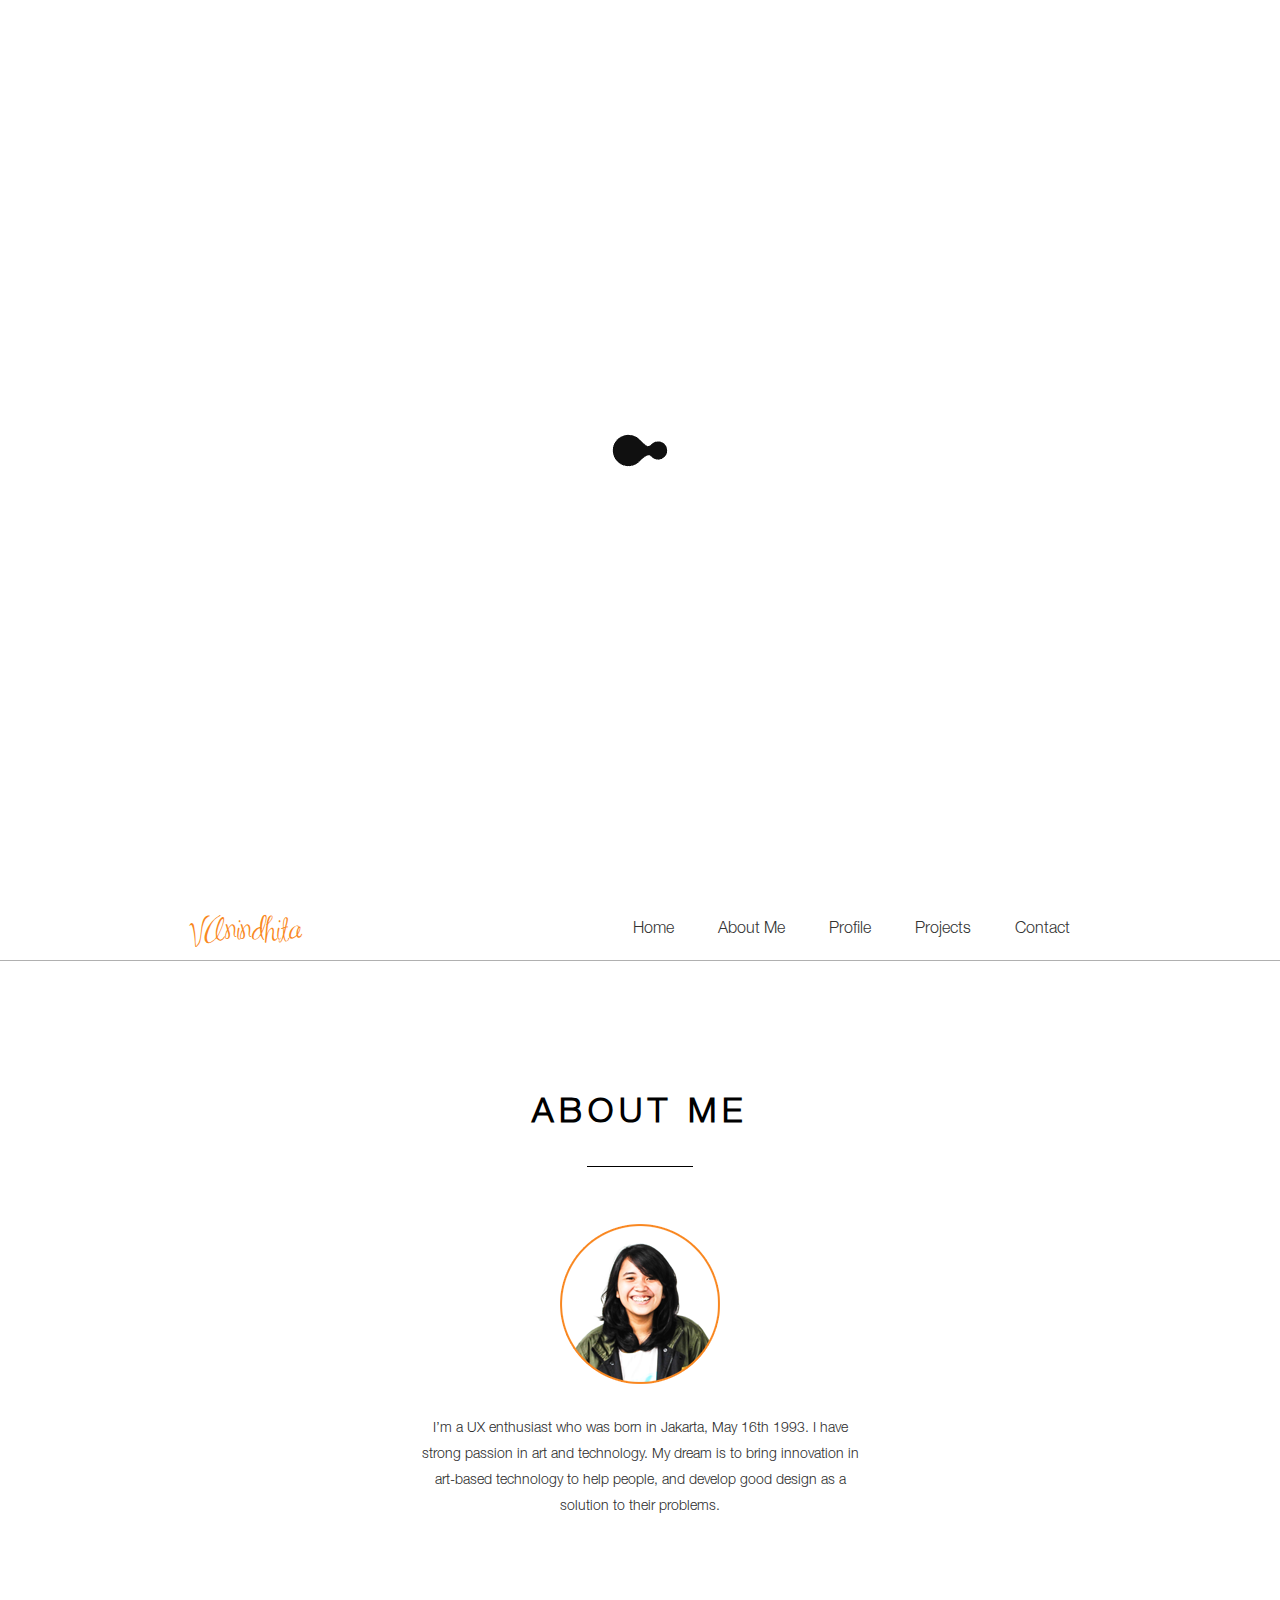
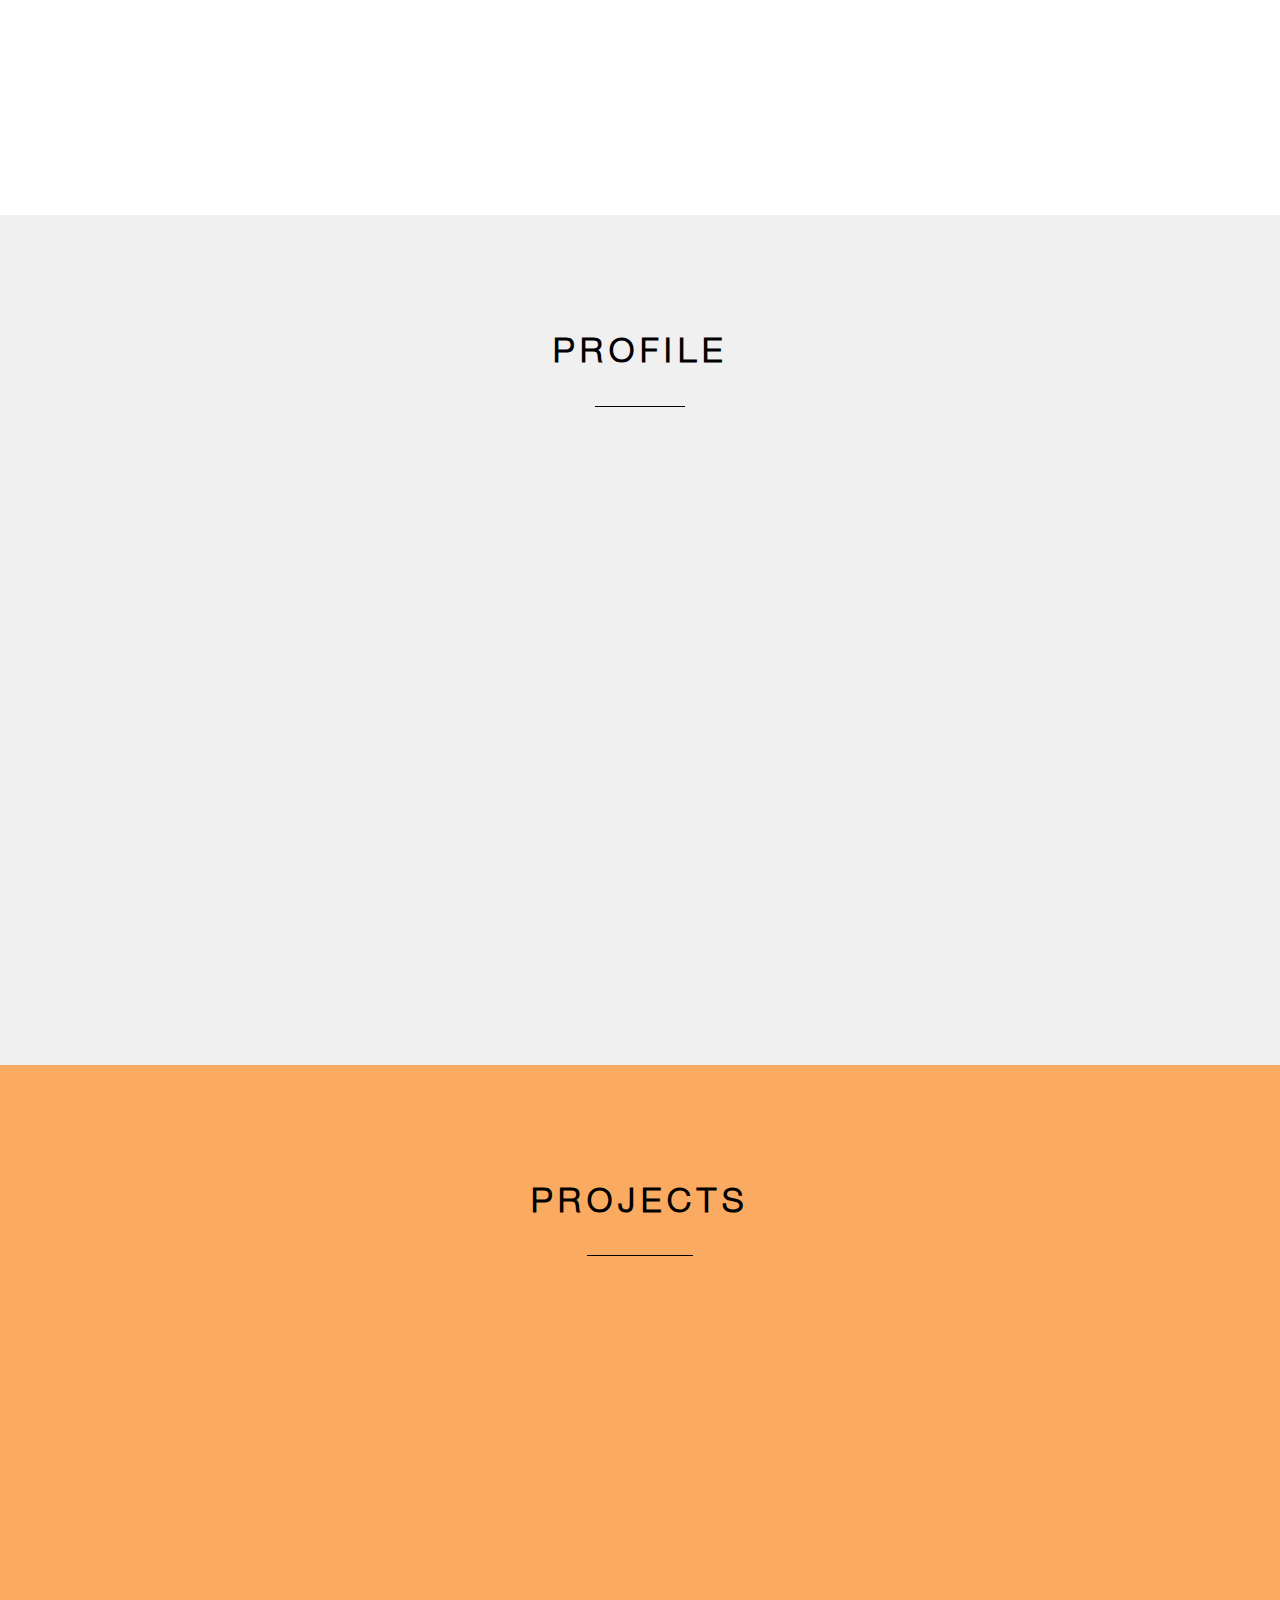
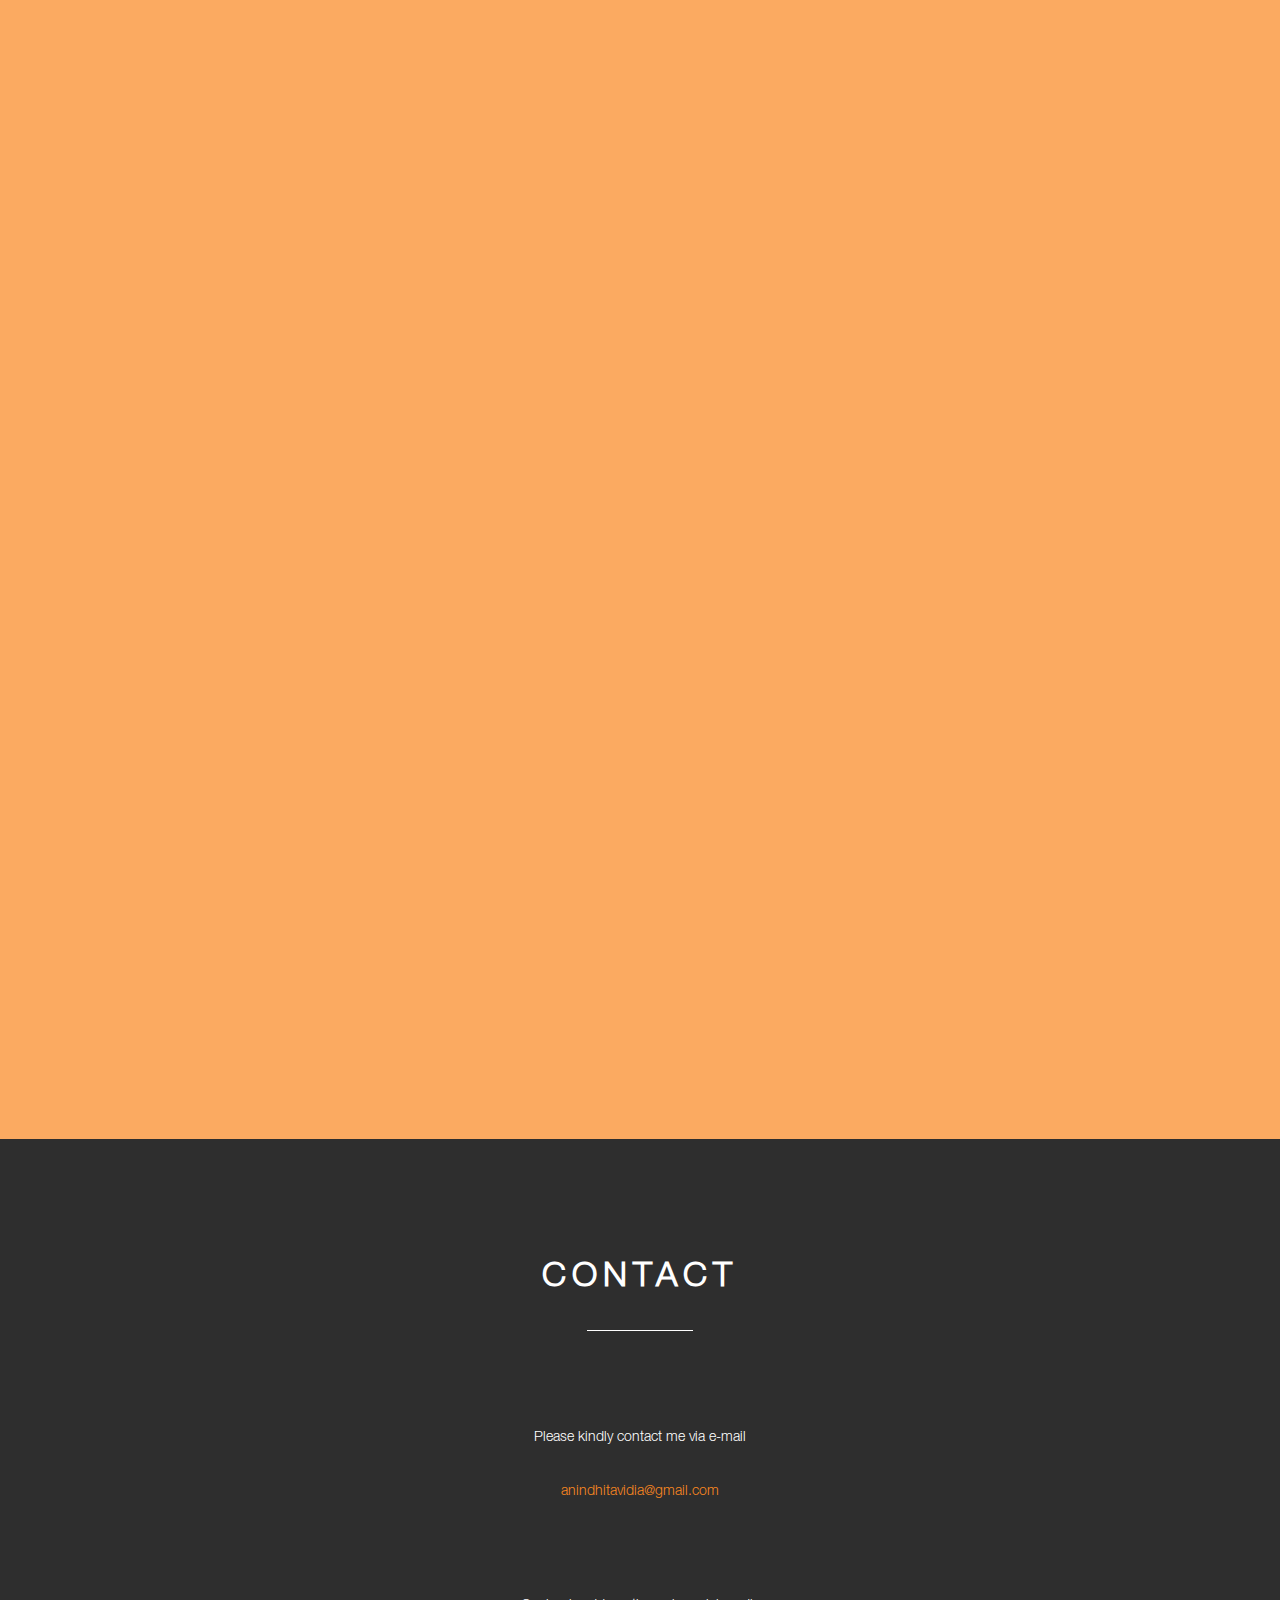
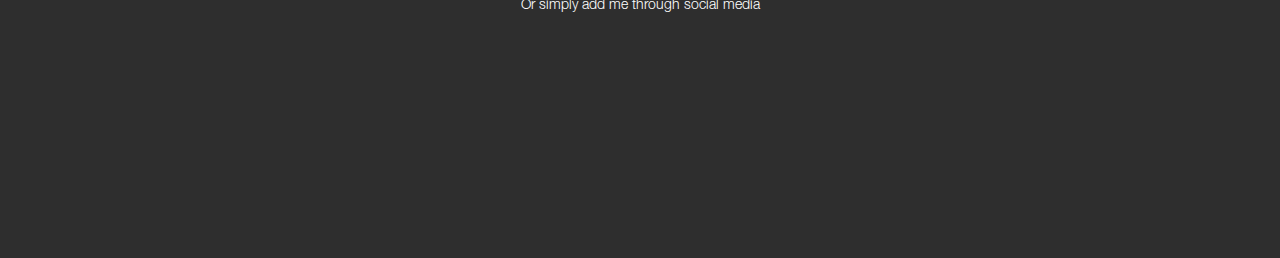
<file: index.html>
<!DOCTYPE html>
<html lang="en">

<head>
    <meta http-equiv="Content-Type" content="text/html; charset=utf-8">
    <meta name="viewport" content="width=device-width, initial-scale=1.0"> 

    <title>Vidia's Portfolio</title>

		<meta name="description" content="Free download theme onepage, clean and modern responsive for all"/>
		<meta name="keywords" content="responsive, html5, onepage, themes, template, clean layout, free web"/>
		<meta name="author" content="Thomsoon.com"/>
		
		<link rel="shortcut icon" href="img/favicon.png"> 
		
    <!-- <link rel="stylesheet" type="text/css" href="css/bootstrap.min.css"> -->
		<link rel="stylesheet" type="text/css" href="css/reset.css" />
		<link rel="stylesheet" type="text/css" href="css/style.css" />
    <link rel="stylesheet" type="text/css" href="js/jquery.bxslider.css">
    <link rel="stylesheet" type="text/css" href="css/custom.css">
    <link rel="stylesheet" type="text/css" href="css/style-responsive.css" />

    <script type="text/javascript" src="js/jquery.min.js"></script>
    <script type="text/javascript" src="js/jquery.bxslider.js"></script>
    <script type="text/javascript">
      jQuery(function ($) {
          // $(".popup").niceScroll({styler:"fb",cursorcolor:"#e8403f", cursorwidth: '6', cursorborderradius: '10px', background: '#404040', spacebarenabled:false,  cursorborder: '', zindex: '1000'});
          var config = {
                                auto: true,
                                pager: false,
                                adaptiveHeight: true,
                                minSlides: 1,
                                maxSlides: 1,
                                slideWidth: 520,
                                slideMargin: 10,
                                onSlideAfter: function ($slideElement, oldIndex, newIndex) {
                                    // load the image file 

                                    var imageelement = $slideElement.find('img');
                                    imageelement.attr('src', imageelement.attr('imagesrc'));
                                },
                                onSliderLoad: function () {
                                    $('.bxslider li img').css('display', 'block');
                                }
                              };
        var sliders = new Array();
        $('.bxslider').each(function(i, slider) {
            sliders[i] = $(slider).bxSlider();
        });
        // }
        //----- OPEN
        $('[data-popup-open]').on('click', function(e)  {
            // alert('tes tes');
            var targeted_popup_class = jQuery(this).attr('data-popup-open');
            $('[data-popup="' + targeted_popup_class + '"]').fadeIn(350);

            $.each(sliders, function(i, slider) { 
            slider.reloadSlider(config);
            });
            
            e.preventDefault();
        });
     
        //----- CLOSE
        $('[data-popup-close]').on('click', function(e)  {
            var targeted_popup_class = jQuery(this).attr('data-popup-close');
            $('[data-popup="' + targeted_popup_class + '"]').fadeOut(350);
     
            e.preventDefault();
        });
     });
    </script>
    <script type="text/javascript">
      // jQuery(function ($) {
      //   $("#owl-demo").owlCarousel({
      //     autoPlay : 3000,
      //     stopOnHover : true,
      //     navigation:true,
      //     paginationSpeed : 1000,
      //     goToFirstSpeed : 2000,
      //     singleItem : true,
      //     autoHeight : true,
      //     transitionStyle:"fade"
      //   });
      // });
    </script>
    <script type="text/javascript">
      // jQuery(function ($){
      //   $('.bxslider').bxSlider({
      //     auto: true,
      //     minSlides: 1,
      //     maxSlides: 1,
      //     slideWidth: 360,
      //     slideMargin: 10
      //   });
      // });
    </script>
    <!--<script src="js/bootstrap.min.js" type="text/javascript"></script>	

	<!--[if lt IE 9]>
		<script src="http://html5shim.googlecode.com/svn/trunk/html5.js"></script>
	<![endif]-->
		
</head>

<body>


<div class="preloader" id="preloader">
    <div class="item">
      <img src="img/loading.gif">
    </div>
</div>


<div class="container">


<!-- section start-page -->

  <section class="start-page parallax-background" id="home">
  
    <div class="opacity background"></div> <!-- Opacity color -->
      <div class="content">
        <div class="text teks">
        
          <!-- <div class="logo intro">Hello, I'm</div> -->
          <h1 class="intro">Hello, I'm</h1>
          <h1 class="intro name">Vidia<br>Anindhita</h1>
          <!-- <h1>Creative branding</h1><hr/> -->
          
          <div id="more-about-me">
            <a href="#about-us"><div class="read-more read-m">More About Me</div></a>
          </div>
          
        </div>
        <div class="arrow-down"></div>
      </div>
  
  </section>

  <!-- section menu mobile -->
  
  <section class="menu-media menu-media-custom">
  
    <div class="menu-content">
    
      <div class="logo intro logobar">VAnindhita</div>
      
      <div class="icon"><img src="img/icons/menu-media-grey.png"/></div>
    
    </div>
   
  </section>

  <div class="clear"></div>  
    <ul class="menu-click menu-click-custom">
        <a href="#home"><li href="#home">Home</li></a>
        <a href="#about-us"><li href="#about-us">About Me</li></a>
        <a href="#profile"><li href="#profile">Profile</li></a>
        <a href="#projects"><li href="#projects">Projects</li></a>
        <a href="#contact"><li href="#contact">Contact</li></a>
    </ul>
   
   
  <!-- section menu -->
  
  <section class="menu menu-custom">

    <div class="menu-content menu-cont">
    
    <div class="logo intro logobar">VAnindhita</div>
    
      <ul id="menu">
        <li><a href="#home">Home</a></li>
        <li><a href="#about-us">About Me</a></li>
        <li><a href="#profile">Profile</a></li>
        <li><a href="#projects">Projects</a></li>
        <li><a href="#contact">Contact</a></li>
      </ul>
    </div>
  
  
  </section>
  <!-- section about us -->
  
  <section class="about-us" id="about-us">
  
  <div class="content">
  
    <h1>ABOUT ME</h1>
    <hr/>
    <div class="profile-picture"><img src="img/image-kaito.png"></div>
    <p class="title title-custom">I’m a UX enthusiast who was born in Jakarta, May 16th 1993. I have strong passion in art and technology. My dream is to bring innovation in art-based technology to help people, and develop good design as a solution to their problems.</p>
  
      <div class="column column-one">
  
        <a data-popup-open="popup-ux"><div class="circle-one ux"></div></a>
    
          <a class="text-about" data-popup-open="popup-ux">UX Design</a>
          <!-- <p>Lorem ipsum dolor sit amet, consectetur adipisicing elit, sed do eiusmod tempor incididunt</p> -->
    
      </div>
  
      <div class="column column-two">
  
        <a data-popup-open="popup-ui"><div class="circle-two ui"></div></a>
    
          <a class="text-about" data-popup-open="popup-ui">UI Design</a>
    
      </div>
  
  
      <div class="column column-three">
  
        <a data-popup-open="popup-dev"><div class="circle-three dev"></div></a>
    
          <a class="text-about" data-popup-open="popup-dev">Development</a>
    
      </div>

      <div class="column column-four">
  
        <a data-popup-open="popup-graphic"><div class="circle-three graphic"></div></a>
    
          <a class="text-about" data-popup-open="popup-graphic">Graphic Design</a>
    
      </div>   

      <div class="column column-five">
  
        <a data-popup-open="popup-photo"><div class="circle-three photo"></div></a>
    
          <a class="text-about" data-popup-open="popup-photo">Photography</a>
    
      </div> 
    
  </div>
  
  </section>
  
  <div class="clear"></div>  

  <!-- section Profile -->
  
  <section class="profile" id="profile">
  
  <div class="content">
  
    <h1>PROFILE</h1>
    <hr/>
  
      <div class="column-one">
  
        <div class="circle-one"></div>
    
          <h2>EDUCATION</h2>
          <hr class="hr"/>
          <p><span class="bolder">SMA Negeri 1 Bogor<br>(High School)</span><br>2008 - 2012</p>
          <p><span class="bolder">Informatics Engineering<br>Bandung Institute of Technology</span><br>2012 - present</p>
    
      </div>
  
      <div class="column-two">
  
        <div class="circle-two"></div>
    
          <h2>AWARDS</h2>
          <hr class="hr"/>
          <p><span class="bolder">3rd Winner of User Experience Design Competition at Gemastik 8, National Level, Indonesia</span><br>October 2015</p>
          <p><span class="bolder">Best 100 apps at BestApp.ID Hackathon Competition National Level, Indonesia</span><br>November 2014</p>
          <p><span class="bolder">Silver Medal at Graphic Design Competition State Level, Pennsylvania, USA</span><br>April 2011</p>
          <p><span class="bolder">Young Indonesian Ambassador in Youth Exchange and Study (YES) to Pennsylvania, USA</span><br>July 2010 - June 2011</p>
    
      </div>
  
  
      <div class="column-three">
  
        <div class="circle-three"></div>
    
          <h2>EXPERIENCES</h2>
          <hr class="hr"/>
          <p><span class="bolder">Graphic Designer</span><br>Bogor - Indonesia<br>March - August 2012</p>
          <p><span class="bolder">Lab Assistant</span><br>Software Engineering Laboratoy<br>Bandung Institute of Technology<br>September 2014 - present</p>
          <p><span class="bolder">UX Designer Intern</span><br>Mirum Agency Jakarta<br>June - August 2015</p>
          <p><span class="bolder">Front End Developer Intern</span><br>PT Bukalapak.com<br>December 2015 - present</p>
    
      </div>  
    
      <!-- <div id="owl-demo" class="owl-carousel">
        <div><img src="img/awards.png"></div>
        <div><img src="img/education.png"></div>
        <div><img src="img/awards.png"></div>
        <div><img src="img/education.png"></div>
        <div><img src="img/awards.png"></div>
        <div><img src="img/education.png"></div>
        <div><img src="img/awards.png"></div>
        <div><img src="img/education.png"></div>
        <div><img src="img/awards.png"></div>
        <div><img src="img/education.png"></div>
      </div> -->
  </div>
  
  </section>
  
  <div class="clear"></div> 

  <!-- <section>
    <ul class="bxslider">
      <li><img src="img/ui-designer.png" /></li>
      <li><img src="img/image-kaito.png" /></li>
    </ul>
  </section>  -->

  <!-- projects-->

  <section class="portfolio projects" id="projects">


    <div class="portfolio-margin">
    
      <h1>PROJECTS</h1>
      <hr/> 
    
    <!-- 1 item portoflio-->
    
        <ul class="grid">
        
          <li>
            <a data-popup-open="popup-project-1">
              <img src="img/portfolio/1.png" alt="Portfolio item" />
                <div class="no-text hover-color">
                  <p></p>
                  <p class="description"></p>   
              </div>
            </a>
          </li>
          
          <!-- 2 item portoflio-->
          
          <li>
            <a href="#" data-popup-open="popup-project-2">
              <img src="img/portfolio/2.png" alt="Portfolio item" />
                <div class="no-text hover-color">
                  <p></p>
                  <p class="description"></p>               
              </div>
            </a>
          </li>      

          <!-- 3 item portoflio-->
          
          <li>
            <a href="#" data-popup-open="popup-project-3">
              <img src="img/portfolio/3.png" alt="Portfolio item" />
                <div class="no-text hover-color">
                  <p></p> 
                  <p class="description"></p>           
              </div>
            </a>
          </li>      


          <!-- 4 item portoflio-->
          
          <li>
            <a href="#" data-popup-open="popup-project-4">
              <img src="img/portfolio/4.png" alt="Portfolio item" />
                <div class="no-text hover-color">
                  <p></p> 
                  <p class="description"></p>         
              </div>
            </a>
          </li>    

          <!-- 5 item portoflio-->
          
          <li>
            <a href="#" data-popup-open="popup-project-5">
              <img src="img/portfolio/5.png" alt="Portfolio item" />
                <div class="no-text hover-color">
                  <p></p> 
                  <p class="description"></p>            
              </div>
            </a>
          </li>    
          

          <!-- 6 item portoflio-->
          
          <li>
            <a href="#" data-popup-open="popup-project-6">
              <img src="img/portfolio/6.png" alt="Portfolio item" />
                <div class="no-text hover-color">
                  <p></p> 
                  <p class="description"></p>           
              </div>
            </a>
          </li>         
           
         <!-- 7 item portoflio-->
          
          <li>
            <a href="#" data-popup-open="popup-project-7">
              <img src="img/portfolio/7.png" alt="Portfolio item" />
                <div class="no-text hover-color">
                  <p></p> 
                  <p class="description"></p>           
              </div>
            </a>
          </li>    
          
          <!-- 8 item portoflio-->
          
          <li>
            <a href="#" data-popup-open="popup-project-8">
              <img src="img/portfolio/8.png" alt="Portfolio item" />
                <div class="no-text hover-color">
                  <p></p> 
                  <p class="description"></p>           
              </div>
            </a>
          </li>          
          
          <!-- 9 item portoflio-->
          
          <li>
            <a href="#" data-popup-open="popup-project-9">
              <img src="img/portfolio/9.png" alt="Portfolio item" />
                <div class="no-text hover-color">
                  <p></p> 
                  <p class="description"></p>           
              </div>
            </a>
          </li>          

          <!-- 10 item portoflio-->
          
          <li>
            <a href="#" data-popup-open="popup-project-10">
              <img src="img/portfolio/10.png" alt="Portfolio item" />
                <div class="no-text hover-color">
                  <p></p> 
                  <p class="description"></p>           
              </div>
            </a>
          </li>         

          <!-- 11 item portoflio-->
          
          <li>
            <a href="#" data-popup-open="popup-project-11">
              <img src="img/portfolio/11.png" alt="Portfolio item" />
                <div class="no-text hover-color">
                  <p></p> 
                  <p class="description"></p>           
              </div>
            </a>
          </li>          
 
          <!-- 12 item portoflio-->
          
          <li>
            <a href="#" data-popup-open="popup-project-12">
              <img src="img/portfolio/12.png" alt="Portfolio item" />
                <div class="no-text hover-color">
                  <p></p> 
                  <p class="description"></p>           
              </div>
            </a>
          </li>

          <li>
            <a href="#" data-popup-open="popup-project-13">
              <img src="img/portfolio/13.png" alt="Portfolio item" />
                <div class="no-text hover-color">
                  <p></p> 
                  <p class="description"></p>           
              </div>
            </a>
          </li>

          <li>
            <a href="#" data-popup-open="popup-project-14">
              <img src="img/portfolio/14.png" alt="Portfolio item" />
                <div class="no-text hover-color">
                  <p></p> 
                  <p class="description"></p>           
              </div>
            </a>
          </li> 
          
        </ul>  
   
   </div>   
         
   </section>

  
   <div class="clear"></div>  


    <!-- Contact-->

    <section class="contact contact-custom" id="contact">
        <h1>Contact</h1>
        <hr/>       
      
        <div class="content">

          <p>Please kindly contact me via e-mail</p>
          <p class="email">anindhitavidia@gmail.com</p>
          <p>Or simply add me through social media</p>

          <div class="social-media">
          <div class="column-one">
            <a href="https://www.facebook.com/vidianindhita?_rdr=p" target="_blank"><img src="img/logo_fb.png"></a>
            <a href="https://www.facebook.com/vidianindhita?_rdr=p" target="_blank">facebook</a>
          </div>

          <div class="column-one">
            <a href="https://twitter.com/vidianindhita" target="_blank"><img src="img/logo_twitter.png"></a>
            <a href="https://twitter.com/vidianindhita" target="_blank">twitter</a>
          </div>

          <div class="column-one socmed-three">
            <a href="https://www.linkedin.com/in/vidianindhita" target="_blank"><img src="img/logo_linkedin.png"></a>
            <a href="https://www.linkedin.com/in/vidianindhita" target="_blank">linkedin</a>
          </div> 

          <div class="column-one socmed-four">
            <a href="https://www.pinterest.com/vidianindhita/" target="_blank"><img src="img/logo_pinterest.png"></a>
            <a href="https://www.pinterest.com/vidianindhita/" target="_blank">pinterest</a>
          </div>
          </div>     
        
        </div>
      
    </section>


    <section class="footer footer-custom">
      
        <div class="last-quote"><h1>Thank<br>You</h1></div>
        
        <!-- <div class="copyright">© 2014. All Rights Reserved Thomsoon.com</div>         -->
    
    
    </section>    
    

</div>


	<!-- Scripts -->
	
	<!--<script src="js/jquery-1.11.0.min.js" type="text/javascript"></script>-->
	<!--<script src="js/jquery-ui-1.10.4.min.js" type="text/javascript"></script>--> <!-- jQuery -->
	<script src="js/jquery.nicescroll.js"></script> <!-- jQuery NiceScroll -->
	<script src="js/jquery.sticky.js"></script> <!-- jQuery Stick Menu -->
	<script src="js/masonry.pkgd.min.js"></script> <!-- All script -->
	<script src="js/imagesloaded.pkgd.min.js"></script> <!-- All script -->	

   <script>
     $(function(){
   
       var $container = $('.grid');
     
       $container.imagesLoaded( function(){
         $container.masonry({
           itemSelector : 'li'
         });
       });
     
     });
   </script>
	<script src="js/jquery.parallax.js"></script> <!-- jQuery Parallax -->	
	<script src="js/script.js"></script> <!-- All script -->	

  <div class="popup" data-popup="popup-ux" id="popup-ux">
    <div class="popup-inner inner-1">
        <div class="popup-70">
          <h2>UX <span>DESIGN</span></h2>
          <p>I’ve been learning about User Experience since I was in third year of college, when I first learned about Human-Computer Interaction. I found out that UX is the core of each technology, it is bigger than just making user-friendly interface. My work as a UX designer started when I was working in Mirum Agency as a UX Designer Intern. I worked with professional to make engaging website and mobile apps. I learned and directly practice my UX knowledge through making prototype including user research, task analyzing, wireframing, and usability testing. Right now I’m doing a research about how to make good interaction design for deaf students to learn English as foreign language in mobile apps.</p>
        </div>
        <div class="popup-30 pop-ux">
            <img class="img-about" src="img/UX-Design-large.png">
        </div>
        <div class="clear"></div>
        <!-- <p><a data-popup-close="popup-1" href="#">Close</a></p> -->
        <a class="popup-close" data-popup-close="popup-ux" href="#"><img src="img/close.png"></a>
    </div>
  </div>

  <div class="popup" data-popup="popup-ui" id="popup-ui">
    <div class="popup-inner inner-2">
        <div class="popup-30 pop-ui">
          <img class="img-about" src="img/UI-Design-large.png">
        </div>
        <div class="popup-70">
          <h2>UI <span>DESIGN</span></h2>
          <p>My experience in making user interface began in my second year of college. I had realized good user interface was somehow necessary and important to user. Long time before I knew about UX, I had been implementing on making what was good UI for user. My work as UI designer is about making mock-ups for website and mobile apps. While making mock-ups, I always think about its usability, not just using design aspects how to make them beautiful.</p>
        </div>
        <div class="clear"></div>
        <!-- <p><a data-popup-close="popup-1" href="#">Close</a></p>-->
        <a class="popup-close" data-popup-close="popup-ui" href="#"><img src="img/close.png"></a>
    </div>
  </div>

  <div class="popup" data-popup="popup-dev" id="popup-dev">
    <div class="popup-inner inner-1">
        <div class="popup-70">
          <h2>DEVELOPMENT</h2>
          <p>As an engineer, I do not just analyze about user. My knowledge from Informatics Engineering in Bandung Institute of Technology brings me more concept about coding. I mostly work as a front-end developer, especially in web development. I’m proficient in using HTML5 and CSS3. Right now I’m working as a Front-end Developer Intern at PT Bukalapak.com, one of the biggest online marketplace in Indonesia.</p>
        </div>
        <div class="popup-30 pop-dev">
            <img class="img-about" src="img/development-large.png">
        </div>
        <div class="clear"></div>
        <!-- <p><a data-popup-close="popup-1" href="#">Close</a></p> -->
        <a class="popup-close" data-popup-close="popup-dev" href="#"><img src="img/close.png"></a>
    </div>
  </div>

  <div class="popup" data-popup="popup-graphic" id="popup-graphic">
    <div class="popup-inner inner-2">
        <div class="popup-30 pop-graphic">
          <img class="img-about" src="img/graphic-design-large.png">
        </div>
        <div class="popup-70">
          <h2>GRAPHIC <span>DESIGN</span></h2>
          <p>I have an interest in graphic design since I was in elementary school. My passion in art brought me to learn about digital image from young age. I had been using Photoshop since I was 10 and tried to learn deeper about it since then. With interest in this field, I’ve been making a lot of logos, posters, brochures, yearbooks, etc. My professional experience as a graphic designer began when I worked at local digital creative company in my hometown, Bogor, Indonesia, back in 2012.</p>
        </div>
        <div class="clear"></div>
        <!-- <p><a data-popup-close="popup-1" href="#">Close</a></p>-->
        <a class="popup-close" data-popup-close="popup-graphic" href="#"><img src="img/close.png"></a>
    </div>
  </div>

  <div class="popup" data-popup="popup-photo" id="popup-photo">
    <div class="popup-inner inner-1">
        <div class="popup-70">
          <h2>PHOTOGRAPHY</h2>
          <p>My other interest is photography. First time I wanted to be serious in photography was when I learned how to make photograph with manual camera, Pentax K1000. I also learned how to do chemical prints in darkroom. This interest is growing as a hobby since then. I love to take photograph whenever I travel. My biggest interest in photography is taking landscape photographs. With my basic knowledge about photography, I once had an experience to be a Photography Manager at International Student Energy Summit (ISES) 2015 in Bali, Indonesia.</p>
        </div>
        <div class="popup-30 pop-photo">
            <img class="img-about" src="img/photography-large.png">
        </div>
        <div class="clear"></div>
        <!-- <p><a data-popup-close="popup-1" href="#">Close</a></p> -->
        <a class="popup-close" data-popup-close="popup-photo" href="#"><img src="img/close.png"></a>
    </div>
  </div>

  <!-- POPUP SLIDER -->

  <div class="popup" data-popup="popup-project-1" id="popup-project-1">
    <div class="popup-inner popup-slider">
        <div class="popup-60">
          <ul class="bxslider">
            <li><img class="img-slider" src="img/portfolio/1/slider-1.png" /></li>
            <li><img class="img-slider" src="img/portfolio/1/slider-2.png" /></li>
            <li><img class="img-slider" src="img/portfolio/1/slider-3.png" /></li>
            <li><img class="img-slider" src="img/portfolio/1/slider-4.png" /></li>
            <li><img class="img-slider" src="img/portfolio/1/slider-5.png" /></li>
          </ul>
        </div>
        <div class="popup-40">
          <h2>Graphic Design</h2>
          <p>There are several collections of my graphic design projects, including brochure, logo, yearbook cover, and t-shirt design.</p>
        </div>
        <div class="clear"></div>
        <!-- <p><a data-popup-close="popup-1" href="#">Close</a></p> -->
        <a class="popup-close" data-popup-close="popup-project-1" href="#"><img src="img/close.png"></a>
    </div>
  </div>

  <div class="popup" data-popup="popup-project-2" id="popup-project-2">
    <div class="popup-inner popup-slider">
        <div class="popup-60">
          <ul class="bxslider">
            <li><img class="img-slider" src="img/portfolio/2/slider-1.png" /></li>
            <li><img class="img-slider" src="img/portfolio/2/slider-2.png" /></li>
            <li><img class="img-slider" src="img/portfolio/2/slider-3.png" /></li>
            <li><img class="img-slider" src="img/portfolio/2/slider-4.png" /></li>
            <li><img class="img-slider" src="img/portfolio/2/slider-5.png" /></li>
            <li><img class="img-slider" src="img/portfolio/2/slider-6.png" /></li>
            <li><img class="img-slider" src="img/portfolio/2/slider-7.png" /></li>
            <li><img class="img-slider" src="img/portfolio/2/slider-8.png" /></li>
            <li><img class="img-slider" src="img/portfolio/2/slider-9.png" /></li>
            <li><img class="img-slider" src="img/portfolio/2/slider-10.png" /></li>
            <li><img class="img-slider" src="img/portfolio/2/slider-11.png" /></li>
            <li><img class="img-slider" src="img/portfolio/2/slider-12.png" /></li>
            <li><img class="img-slider" src="img/portfolio/2/slider-13.png" /></li>
            <li><img class="img-slider" src="img/portfolio/2/slider-14.png" /></li>
            <li><img class="img-slider" src="img/portfolio/2/slider-15.png" /></li>
            <li><img class="img-slider" src="img/portfolio/2/slider-16.png" /></li>
          </ul>
        </div>
        <div class="popup-40">
          <h2>Photography</h2>
          <p>These are several collections of my photography projects.</p>
        </div>
        <div class="clear"></div>
        <!-- <p><a data-popup-close="popup-1" href="#">Close</a></p> -->
        <a class="popup-close" data-popup-close="popup-project-2" href="#"><img src="img/close.png"></a>
    </div>
  </div>

  <div class="popup" data-popup="popup-project-3" id="popup-project-3">
    <div class="popup-inner popup-slider">
        <div class="popup-60">
          <ul class="bxslider">
            <li><img class="img-slider" src="img/portfolio/3/slider-1.png" /></li>
            <li><img class="img-slider" src="img/portfolio/3/slider-2.png" /></li>
            <li><img class="img-slider" src="img/portfolio/3/slider-3.png" /></li>
            <li><img class="img-slider" src="img/portfolio/3/slider-4.png" /></li>
            <li><img class="img-slider" src="img/portfolio/3/slider-5.png" /></li>
            <li><img class="img-slider" src="img/portfolio/3/slider-6.png" /></li>
            <li><img class="img-slider" src="img/portfolio/3/slider-7.png" /></li>
            <li><img class="img-slider" src="img/portfolio/3/slider-8.png" /></li>
            <li><img class="img-slider" src="img/portfolio/3/slider-9.png" /></li>
            <li><img class="img-slider" src="img/portfolio/3/slider-10.png" /></li>
            <li><img class="img-slider" src="img/portfolio/3/slider-11.png" /></li>
            <li><img class="img-slider" src="img/portfolio/3/slider-12.png" /></li>
            <li><img class="img-slider" src="img/portfolio/3/slider-13.png" /></li>
            <li><img class="img-slider" src="img/portfolio/3/slider-14.png" /></li>
            <li><img class="img-slider" src="img/portfolio/3/slider-15.png" /></li>
            <li><img class="img-slider" src="img/portfolio/3/slider-16.png" /></li>
            <li><img class="img-slider" src="img/portfolio/3/slider-17.png" /></li>
          </ul>
        </div>
        <div class="popup-40">
          <h2>Money Snap</h2>
          <p>Money Snap is a mobile application that manage user’s daily spending. I worked with my two other friends, and I was responsible for the UX design. We decided to develop this prototype because we realized that people are lazy to manage their spending, especially teenagers. I utilized my basic knowledge about UX. I was very careful in designing this project. I wanted to create pleasurable, attractive, and wonderful apps yet was very usable and could change user’s behavior. By Money Snap, we then won 3rd Winner on UX Design Competition at Gemastik 8, National Level, in Indonesia.</p>
        </div>
        <div class="clear"></div>
        <!-- <p><a data-popup-close="popup-1" href="#">Close</a></p> -->
        <a class="popup-close" data-popup-close="popup-project-3" href="#"><img src="img/close.png"></a>
    </div>
  </div>

  <div class="popup" data-popup="popup-project-4" id="popup-project-4">
    <div class="popup-inner popup-slider">
        <div class="popup-60">
          <ul class="bxslider" id="popup-project-4">
            <li><img class="img-slider" src="img/portfolio/4/slider-1.png" /></li>
            <li><img class="img-slider" src="img/portfolio/4/slider-2.png" /></li>
            <li><img class="img-slider" src="img/portfolio/4/slider-3.png" /></li>
            <li><img class="img-slider" src="img/portfolio/4/slider-4.png" /></li>
            <li><img class="img-slider" src="img/portfolio/4/slider-5.png" /></li>
            <li><img class="img-slider" src="img/portfolio/4/slider-6.png" /></li>
            <li><img class="img-slider" src="img/portfolio/4/slider-7.png" /></li>
            <li><img class="img-slider" src="img/portfolio/4/slider-8.png" /></li>
            <li><img class="img-slider" src="img/portfolio/4/slider-9.png" /></li>
            <li><img class="img-slider" src="img/portfolio/4/slider-10.png" /></li>
            <li><img class="img-slider" src="img/portfolio/4/slider-11.png" /></li>
            <li><img class="img-slider" src="img/portfolio/4/slider-12.png" /></li>
            <li><img class="img-slider" src="img/portfolio/4/slider-13.png" /></li>
          </ul>
        </div>
        <div class="popup-40">
          <h2>Lifebuoy Apps</h2>
          <p>This is my first project as UX designer. I implemented user-centered design process to make enchanted mobile apps. Lifebuoy app is a sick-journal app that is used by moms to monitor their sick children. With this app, moms can discover why their children are infected and know what is the actual disease. This app can also monitor children’s daily life while they are sick and detect other disease around the area.
          <br><br>
          My work was to create personas based on user research, analyze the feature based on persona and feature mapping, and make wireframe through user flow, information architecture, and navigation design.</p>
        </div>
        <div class="clear"></div>
        <!-- <p><a data-popup-close="popup-1" href="#">Close</a></p> -->
        <a class="popup-close" data-popup-close="popup-project-4" href="#"><img src="img/close.png"></a>
    </div>
  </div>

  <div class="popup" data-popup="popup-project-5" id="popup-project-5">
    <div class="popup-inner popup-slider">
        <div class="popup-60">
          <ul class="bxslider">
            <li><img class="img-slider" src="img/portfolio/5/slider-1.png" /></li>
            <li><img class="img-slider" src="img/portfolio/5/slider-2.png" /></li>
            <li><img class="img-slider" src="img/portfolio/5/slider-3.png" /></li>
            <li><img class="img-slider" src="img/portfolio/5/slider-4.png" /></li>
            <li><img class="img-slider" src="img/portfolio/5/slider-5.png" /></li>
            <li><img class="img-slider" src="img/portfolio/5/slider-6.png" /></li>
            <li><img class="img-slider" src="img/portfolio/5/slider-7.png" /></li>
          </ul>
        </div>
        <div class="popup-40">
          <h2>Old-books</h2>
          <p>Old-books is my first project that I utilized with my basic knowledge of Human-Computer Interaction. Old-books is a prototype of an online local bookstore that sells old college books and can only be used in specific university. The sellers and buyers are both from the same university. Other than selling feature, there are also calendar feature and chat feature.
          <br><br>
          I developed this prototype in a team consisting of 5 students. My responsibility was to design all the interface based on user requirements. I gathered the data through interview, questionnaire, and observation. Before I implemented it, I made the mockups using Adobe Photoshop.</p>
        </div>
        <div class="clear"></div>
        <!-- <p><a data-popup-close="popup-1" href="#">Close</a></p> -->
        <a class="popup-close" data-popup-close="popup-project-5" href="#"><img src="img/close.png"></a>
    </div>
  </div>

  <div class="popup" data-popup="popup-project-6" id="popup-project-6">
    <div class="popup-inner popup-slider">
        <div class="popup-60">
          <ul class="bxslider" id="popup-project-6">
            <li><img class="img-slider" src="img/portfolio/6/slider-1.png" /></li>
            <li><img class="img-slider" src="img/portfolio/6/slider-2.png" /></li>
            <li><img class="img-slider" src="img/portfolio/6/slider-3.png" /></li>
            <li><img class="img-slider" src="img/portfolio/6/slider-4.png" /></li>
            <li><img class="img-slider" src="img/portfolio/6/slider-5.png" /></li>
            <li><img class="img-slider" src="img/portfolio/6/slider-6.png" /></li>
          </ul>
        </div>
        <div class="popup-40">
          <h2>Sharity</h2>
          <p>Sharity is a project that can make user donate to charity with a little amount of money. The idea is user can donate charity with their mobile account payment, so there’s no minimum payment for donation. This is a solution for people who are willing to donate but they don’t have much money. Albeit this is only a mobile apps prototype, this project won best 100 apps at BestApp.ID Hackathon Competition.</p>
        </div>
        <div class="clear"></div>
        <!-- <p><a data-popup-close="popup-1" href="#">Close</a></p> -->
        <a class="popup-close" data-popup-close="popup-project-6" href="#"><img src="img/close.png"></a>
    </div>
  </div>

  <div class="popup" data-popup="popup-project-7" id="popup-project-7">
    <div class="popup-inner popup-slider">
        <div class="popup-60">
          <ul class="bxslider" id="popup-project-7">
            <li><img class="img-slider" src="img/portfolio/7/slider-1.png" /></li>
            <li><img class="img-slider" src="img/portfolio/7/slider-2.png" /></li>
            <li><img class="img-slider" src="img/portfolio/7/slider-3.png" /></li>
          </ul>
        </div>
        <div class="popup-40">
          <h2>Lapor Taman</h2>
          <p>Lapor Taman is one of my course assignment which could help the government to control parks in my city, Bandung. This website is made to help people complaining about parks’ condition in Bandung. People can send their complains so the government will recognize the mess. Besides, this website also gives some information about how things are going in the parks.<br><br>
          What did I get?<br>
          In this project, my responsibilities were making user friendly interface. I worked as a front-end programmer. By finishing this project I improved my front-end skill in using HTML, CSS, and Javascript. In this project I used Bootstrap as a CSS library. I learned about Bootstrap environment and how it worked.<br><br>
          Link for the code: <a href="http://github.com/vidianindhita/Lapor-taman" target="_blank">github.com/vidianindhita/Lapor-taman</a></p>
        </div>
        <div class="clear"></div>
        <!-- <p><a data-popup-close="popup-1" href="#">Close</a></p> -->
        <a class="popup-close" data-popup-close="popup-project-7" href="#"><img src="img/close.png"></a>
    </div>
  </div>

  <div class="popup" data-popup="popup-project-8" id="popup-project-8">
    <div class="popup-inner popup-slider">
        <div class="popup-60">
          <ul class="slider-custom">
            <li><img class="img-slider" src="img/portfolio/8/pontek.png" /></li>
          </ul>
        </div>
        <div class="popup-40">
          <h2>Pontek's Search</h2>
          <p>This project is a search engine that can crawl several news websites. User can search some news by writing the keyword. This web crawler is a tiny version of Google.  In this project I was being a front-end developer. I worked with HTML, CSS and Javascript. I didn’t use any library in this project, I developed it from scratch.</p>
        </div>
        <div class="clear"></div>
        <!-- <p><a data-popup-close="popup-1" href="#">Close</a></p> -->
        <a class="popup-close" data-popup-close="popup-project-8" href="#"><img src="img/close.png"></a>
    </div>
  </div>

  <div class="popup" data-popup="popup-project-9" id="popup-project-9">
    <div class="popup-inner popup-slider">
        <div class="popup-60">
          <ul class="slider-custom">
            <li><img class="img-slider" src="img/portfolio/9/rssep.png" /></li>
          </ul>
        </div>
        <div class="popup-40">
          <h2>RSSep</h2>
          <p>This desktop-based application is a news reader like news feed. By using this application people can read some headline news from several news websites such as detik.com. In this project I worked as a front-end programmer. I made the interface using Java in IDE Visual Studio. I gained much knowledge in Java as developing this application.</p>
        </div>
        <div class="clear"></div>
        <!-- <p><a data-popup-close="popup-1" href="#">Close</a></p> -->
        <a class="popup-close" data-popup-close="popup-project-9" href="#"><img src="img/close.png"></a>
    </div>
  </div>

  <div class="popup" data-popup="popup-project-10" id="popup-project-10">
    <div class="popup-inner popup-slider">
        <div class="popup-60">
          <ul class="bxslider">
            <li><img class="img-slider" src="img/portfolio/10/slider-1.png" /></li>
            <li><img class="img-slider" src="img/portfolio/10/slider-2.png" /></li>
            <li><img class="img-slider" src="img/portfolio/10/slider-3.png" /></li>
            <li><img class="img-slider" src="img/portfolio/10/slider-4.png" /></li>
          </ul>
        </div>
        <div class="popup-40">
          <h2>Unilife</h2>
          <p>Unilife is a mockup of web application. This app is a social media with the concept of gamification. The idea is to encourage university student to have passion in going to class. Whenever they go to class or do the assignment they get a credit. At some point, those credits can be replaced by a badge.</p>
        </div>
        <div class="clear"></div>
        <!-- <p><a data-popup-close="popup-1" href="#">Close</a></p> -->
        <a class="popup-close" data-popup-close="popup-project-10" href="#"><img src="img/close.png"></a>
    </div>
  </div>

  <div class="popup" data-popup="popup-project-11" id="popup-project-11">
    <div class="popup-inner popup-slider">
        <div class="popup-60">
          <ul class="bxslider">
            <li><img class="img-slider" src="img/portfolio/11/slider-1.png" /></li>
            <li><img class="img-slider" src="img/portfolio/11/slider-2.png" /></li>
            <li><img class="img-slider" src="img/portfolio/11/slider-3.png" /></li>
            <li><img class="img-slider" src="img/portfolio/11/slider-4.png" /></li>
            <li><img class="img-slider" src="img/portfolio/11/slider-5.png" /></li>
          </ul>
        </div>
        <div class="popup-40">
          <h2>Lodimana</h2>
          <p>Lodimana is an idea of mobile app that can connect your group vacation friends. I revealed this idea because sometimes we are missing our friends in a group while on group vacation. This app can detect where are all of our group members using map and location and also on the same page we can chat in a group chat. Other than those features, there are also an itinerary feature and notes feature.</p>
        </div>
        <div class="clear"></div>
        <!-- <p><a data-popup-close="popup-1" href="#">Close</a></p> -->
        <a class="popup-close" data-popup-close="popup-project-11" href="#"><img src="img/close.png"></a>
    </div>
  </div>

  <div class="popup" data-popup="popup-project-12" id="popup-project-12">
    <div class="popup-inner popup-slider">
        <div class="popup-60">
          <ul class="slider-custom">
            <li><img class="img-slider" src="img/portfolio/12/tweetanalytics.png" /></li>
          </ul>
        </div>
        <div class="popup-40">
          <h2>MyTweetAnalytics</h2>
          <p>The Tweet Analytics is a web-based application that can search any tweet based on keyword and categories. This project use Booyer-Moore and Knuth-Morris-Prat algorithms for crawling in Java. In this project I worked in making those algorithms more effective. I also worked in making the interface to it would be user friendly.</p>
        </div>
        <div class="clear"></div>
        <!-- <p><a data-popup-close="popup-1" href="#">Close</a></p> -->
        <a class="popup-close" data-popup-close="popup-project-12" href="#"><img src="img/close.png"></a>
    </div>
  </div>

  <div class="popup" data-popup="popup-project-13" id="popup-project-13">
    <div class="popup-inner popup-slider">
        <div class="popup-60">
          <ul class="bxslider" id="popup-project-13">
            <li><img class="img-slider" src="img/portfolio/13/slider-1.png" /></li>
            <li><img class="img-slider" src="img/portfolio/13/slider-2.png" /></li>
          </ul>
        </div>
        <div class="popup-40">
          <h2>The Simplest-blog</h2>
          <p>The Simplest Blog is a blog like Wordpress which user can login first to post their writing. In this blog user can edit and delete the post, comment on each post, and also upload photos. This blog was developed in JavaServer Page and JavaServer Faces with CSS and Javascript for the interface. In this project I focused on making the front-end from scratch.
          <br><br>
          What did I get?
          Since this project was my first Java web programming, I gained so much knowledge of Java web programming. I learned how Java works in developing a website rather than HTML. Besides, I created the front-end from scratch, without any templates or CSS library. I improved my skills more in front-end programming by learning CSS and Javascript.
          <br><br>
          Link for the code: <a href="http://github.com/vidianindhita/TheSimplestBlog" target="_blank">github.com/vidianindhita/TheSimplestBlog</a></p>
        </div>
        <div class="clear"></div>
        <!-- <p><a data-popup-close="popup-1" href="#">Close</a></p> -->
        <a class="popup-close" data-popup-close="popup-project-13" href="#"><img src="img/close.png"></a>
    </div>
  </div>

  <div class="popup" data-popup="popup-project-14" id="popup-project-14">
    <div class="popup-inner popup-slider">
        <div class="popup-60">
          <ul class="slider-custom" id="popup-project-14">
            <li><img class="img-slider" src="img/portfolio/14/nautika.png" /></li>
          </ul>
        </div>
        <div class="popup-40">
          <h2>Nautika Website</h2>
          <p>This website is own by Unit Selam Nautika ITB. This website contains all information about Nautika ITB including their events, contact, photos, staffs, and some articles about diving. The project was developed by basic HTML, CSS, and Javascript.<br><br>
          What did I get?
          This was my second web project. I barely knew HTML, CSS, and Javascript. By developing this website I gained so much knowledge about HTML, CSS, and Javascipt. Here, I started my front-end programing skill.<br><br>
          Link: <a href="http://nautika.unit.itb.ac.id" target="_blank">nautika.unit.itb.ac.id</a></p>
        </div>
        <div class="clear"></div>
        <!-- <p><a data-popup-close="popup-1" href="#">Close</a></p> -->
        <a class="popup-close" data-popup-close="popup-project-14" href="#"><img src="img/close.png"></a>
    </div>
  </div>
  <!-- <div class="modal fade" id="myModal" tabindex="-1" role="dialog" aria-labelledby="basicModal" aria-hidden="true">
    <div class="modal-dialog">
        <div class="modal-content">
            <div class="modal-header">
            <button type="button" class="close" data-dismiss="modal" aria-hidden="true">&amp;times;</button>
            <h4 class="modal-title" id="myModalLabel">Modal title</h4>
            </div>
            <div class="modal-body">
                <h3>Modal Body</h3>
            </div>
            <div class="modal-footer">
                <button type="button" class="btn btn-default" data-dismiss="modal">Close</button>
                <button type="button" class="btn btn-primary">Save changes</button>
        </div>
    </div>
  </div>
</div> -->

</body>

</html>
</file>
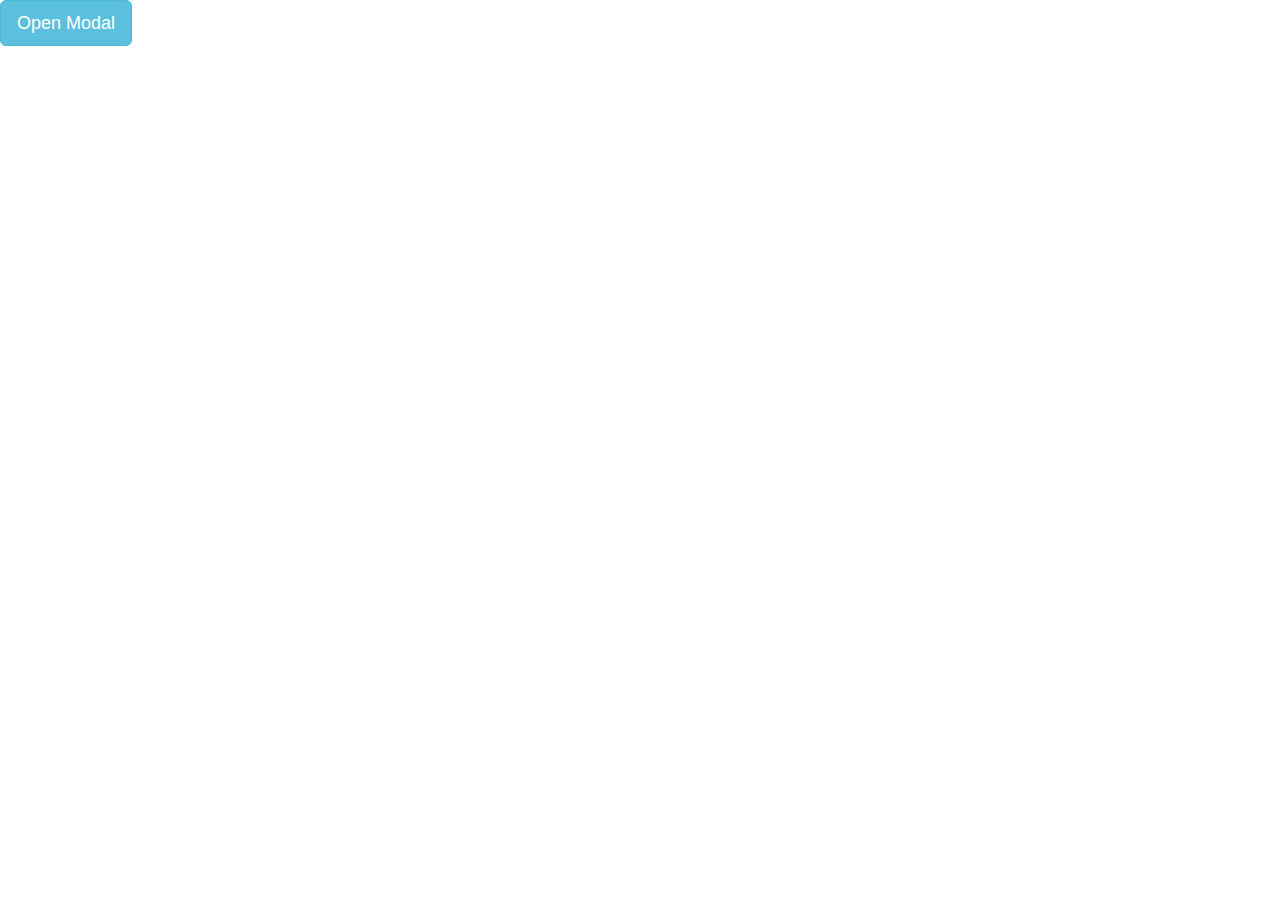
<file: tes-Modal.html>
<html>
<head>
	<title>Tes Modal</title>
	<link rel="stylesheet" type="text/css" href="css/bootstrap.min.css">
  <script src="js/jquery.min.js" type="text/javascript"></script>
	<script type="text/javascript" src="js/bootstrap.min.js"></script>
</head>
<body>

<!-- Trigger the modal with a button -->
<button type="button" class="btn btn-info btn-lg" data-toggle="modal" data-target="#myModal">Open Modal</button>

<div class="modal fade" id="myModal" tabindex="-1" role="dialog" aria-labelledby="exampleModalLabel" aria-hidden="true">
            <div class="modal-dialog">
                <div class="modal-content">
                    <div class="modal-header">
                        <button type="button" class="close" data-dismiss="modal" aria-label="Close"><span aria-hidden="true">&times;</span></button>
                        <h4 class="modal-title" id="exampleModalLabel">Tambah User</h4>
                    </div>
                    <div class="modal-body">
                        <svg class="chart"></svg>
                    </div>
                    <div class="modal-footer">
                        <button type="button" class="btn btn-default" data-dismiss="modal" aria-label="Close">Tutup</button>
                    </div>
                </div>
            </div>
        </div>
</body>
</html>
</file>
<file: css/style.css>
/* Thomsoon.com - OnePage CSS Responsive theme
-- version 1.0
-- Copyright (c) 2014 Thomsoon.com
-- licensed under the MIT
--
-- http://www.thomsoon.com/
--
*/

/* Font Google - strong reaload time */
/*@import url(http://fonts.googleapis.com/css?family=Lato:400,300,100,700,900&subset=latin,latin-ext);*/


/*
 * Theme Name: Onepage
 * Author: Thomsoon
 * Created: 14/11/2014
 */


.preloader{
  position:fixed;
  width:100%;
  height:100%;
  background:white;
  z-index:99999;
}
 
.preloader .item{
  position:absolute;
  width:100px;
  height:100px;
  left:50%;
  top:50%;
  margin-left:-50px;
  margin-top:-50px;
} 


html, body{
  font-family: 'Lato', sans-serif;
  font-size:15px;
  -webkit-font-smoothing: subpixel-antialiased!important;
  color:black;
  font-weight:400;
  height:100%;
}

a{
  text-decoration:none;
  outline:none;
  font-size:14px;
}

h1{
  font-size:34px;
  color:white;
  font-weight:400;
  text-transform:uppercase;
  letter-spacing:6px;
  line-height:1.2;
}

p{
  font-size:14px;
  color:white;
  font-weight:300;
  letter-spacing:1px;
  margin-top:40px;
}


h1 span{
  color:#2fa68e;
}


::selection {
  background: #ada074;
  color:white;
}

::-moz-selection {
  background: #ada074;
  color:white;
}


.container{
  position:absolute;
  width:100%;
  height:100%;
}






/* Start page */

.start-page{
  position:relative;
  width:100%;
  height:100%;
  z-index:10;
  background:url('../img/background/start-page.jpg') #c0c0c0 bottom center fixed no-repeat;
  -webkit-background-size: cover;
  -moz-background-size: cover;
  -o-background-size: cover;
  background-size: cover;
}

.start-page hr{
  color: white;
  margin-top:30px;
  background-color: white;
  height: 1px;
  width:106px;
  border:0;

}

.start-page .opacity{
  position:absolute;
  width:100%;
  height:100%;
  background:rgba(51,51,51,0.5); /* Standard Off */
}


.start-page .content{
  position:relative;
  width:700px;
  margin:0 auto;
  height:100%;
}

.start-page .content .text{
  position:absolute;
  text-align:center;
  margin:auto;
  top:0; 
  left:0; 
  bottom:0; 
  right:0;
  width:700px;
  height:520px;
}

.start-page .content .text .logo{
  width:123px;
  height:123px;
  margin:0 auto 50px;
  
}


.start-page .content .text .read-more{
  width:183px;
  height:47px;
  margin:100px auto;
  line-height:47px;
  border:1px solid white;
  text-transform:uppercase;
  color:white;
  display:block;
  cursor:pointer;
  font-size:14px;
  letter-spacing:1px;
  background:none;
  -webkit-transition: all 0.6s ease-in;
	-moz-transition: all 0.6s ease-in;
	-ms-transition: all 0.6s ease-in;
	-o-transition: all 0.6s ease-in;
	transition: all 0.6s ease-in;
}

.start-page .content .text .read-more:hover{
  color:white;
  background: #ada074;
  border:1px solid #ada074;
}

.start-page .content .arrow-down{
  position: absolute;
  bottom: 110px;
  left: 50%;
  margin-left: -10px;
  width: 21px;
  height: 29px;
  background: url(../img/arrow-down.png) no-repeat center center;
  display: block;
  -webkit-animation: bounce-fade 1.2s infinite; /* Safari 4+ */
  -moz-animation:    bounce-fade 1.2s infinite; /* Fx 5+ */
  -o-animation:      bounce-fade 1.2s infinite; /* Opera 12+ */
   animation:        bounce-fade 1.2s infinite; /* IE 10+ */
}


@-webkit-keyframes bounce-fade {
    0%   { opacity: 0; bottom: 70px; }
    100% { opacity: 1; bottom: 35px; }
}
@-moz-keyframes bounce-fade {
    0%   { opacity: 0; bottom: 70px; }
    100% { opacity: 1; bottom: 35px; }
}
@-o-keyframes bounce-fade {
    0%   { opacity: 0; bottom:70px; }
    100% { opacity: 1; bottom: 35px; }
}
@keyframes bounce-fade {
    0%   { opacity: 0; bottom: 70px; }
    100% { opacity: 1; bottom: 35px; }
}


/* Menu mobile */

.menu-media{
  position:relative;
  width:100%;
  height:90px;
  background:#ada074;
  z-index:1000;
  display:none;
}

.menu-media .menu-content{
  width:280px;
  position:relative;
  margin:0 auto;
}

.menu-media .menu-content .logo {
   color:white;
   font-weight:700;
   font-size:24px;
   width:200px;
   line-height:90px;
   float:left;
   list-style: none;
}

.menu-media .menu-content .icon{
  width:41px;
  height:23px;
  float:right;
  line-height:100px;
}

.menu-click{
  display:none;
}


.menu-click li {
  position:relative;
  width:100%;
  height:70px;
  color:#333333;
  font-size:18px;
  text-align:center;
  line-height:70px;
  z-index:1000;
  border-bottom:1px solid #f2f2f2;
  -webkit-transition: all 0.2s ease-in;
	-moz-transition: all 0.2s ease-in;
	-ms-transition: all 0.2s ease-in;
	-o-transition: all 0.2s ease-in;
	transition: all 0.2s ease-in;
 }

.menu-click li:hover {
  color:#ada074;
 }


/* Menu */

.menu{
  position:relative;
  width:100%;
  height:60px;
  background:white;
  border-bottom:1px solid #f2f2f2;
  z-index:1000;
}

.menu-content{
  width:900px;
  position:relative;
  margin:0 auto;
}

.menu-content .logo {
   color:#333;
   font-weight:700;
   font-size:24px;
   width:300px;
   line-height:60px;
   float:left;
   list-style: none;
 }

.menu-content ul{

  width:500px;
  left:50%;
  float:right;
  text-align:right;
  list-style:none;
}

.menu-content li{
   display:inline-block;
   position:relative;
}

.menu-content li a{
  color:#333;
  font-size:16px;
  display: block;
  padding: 0 20px 0 20px;
  line-height:60px;
  -webkit-transition: all 0.2s ease-in;
	-moz-transition: all 0.2s ease-in;
	-ms-transition: all 0.2s ease-in;
	-o-transition: all 0.2s ease-in;
	transition: all 0.2s ease-in;
}

.menu-content li.active a{
  color:#ada074;
}

.menu-content li a:hover{
  color:#ada074;
}


/* About us */

.about-us{
  position:relative;
  width:100%;
  background:white;
  z-index:10;
}

.about-us .content{
  position:relative;
  width:900px;
  margin: 0 auto;
  overflow: hidden;
}

.about-us h1{
  font-size:34px;
  color:black;
  text-align:center;
  margin-top:120px;
  letter-spacing:6px;
  font-weight:bold;
  text-transform:uppercase;
  line-height:1.2;

}

.about-us hr{
  color: black;
  margin-top:30px;
  background-color: black;
  height: 1px;
  width:106px;
  border:0;

}

.about-us p.title{
  color: #a4a4a4;
  margin:40px auto;
  width:300px;
  line-height:26px;
  letter-spacing:0;
  font-size:14px;
  font-weight:300;
  text-align:center;
}

.about-us h2{
  text-align:center;
  margin-top:50px;
  font-size:26px;
  color:black;
  line-height:1.2;
  letter-spacing:6px;
  width:100%;
  position:relative;
  font-weight:400;
}

.about-us p{
  text-align:center;
  font-size:14px;
  width:250px;
  margin:30px auto;
  color:#a4a4a4;
  line-height:26px;
  letter-spacing:0;
  position:relative;
  font-weight:300;
}

.about-us .column-one{
  margin-top:40px;
  /*width:300px;*/
  width: 180px;
  float:left;
  margin-bottom:70px;
  height:150px;
}

.about-us .column-one .circle-one{
  height: 100px;
  position:relative;
  margin:0 auto;
  border:2px solid #f0f0f0;
  background: url(../img/icons/responsive.png) white no-repeat center center;
  -moz-border-radius:100px;
  -webkit-border-radius:100px;
  border-radius: 100px;
  width: 100px;
  cursor:pointer;
    -webkit-transition: all 0.2s ease-in;
	-moz-transition: all 0.2s ease-in;
	-ms-transition: all 0.2s ease-in;
	-o-transition: all 0.2s ease-in;
	transition: all 0.2s ease-in;
}

.about-us .column-one .circle-one:hover{
  border:2px solid #ada074;

}

.about-us .column-two{
  margin-top:40px;
  /*width:300px;*/
  width: 180px;
  float:left;
  margin-bottom:70px;
  height:150px;
}

.about-us .column-two .circle-two{
  height: 100px;
  position:relative;
  margin:0 auto;
  border:2px solid #f0f0f0;
  background: url(../img/icons/minimalist.png) white no-repeat center center;
  -moz-border-radius:100px;
  -webkit-border-radius:100px;
  border-radius: 100px;
  width: 100px;
    cursor:pointer;
    -webkit-transition: all 0.2s ease-in;
	-moz-transition: all 0.2s ease-in;
	-ms-transition: all 0.2s ease-in;
	-o-transition: all 0.2s ease-in;
	transition: all 0.2s ease-in;
}

.about-us .column-two .circle-two:hover{
  border:2px solid #ada074;
}


.about-us .column-three{ 
  margin-top:40px;
  /*width:300px;*/
  width: 180px;
  float:left;
  margin-bottom:70px;
  height:150px;
}

.about-us .column-three .circle-three{ 
  height: 100px;
  position:relative;
  margin:0 auto;
  border:2px solid #f0f0f0;
  background: url(../img/icons/free.png) white no-repeat center center;
  -moz-border-radius:100px;
  -webkit-border-radius:100px;
  border-radius: 100px;
  width: 100px;
  cursor:pointer;
  -webkit-transition: all 0.2s ease-in;
	-moz-transition: all 0.2s ease-in;
	-ms-transition: all 0.2s ease-in;
	-o-transition: all 0.2s ease-in;
	transition: all 0.2s ease-in;
}

.about-us .column-three .circle-three:hover{ 
  border:2px solid #ada074;
}

.about-us .column-four{ 
  margin-top:40px;
  /*width:300px;*/
  width: 180px;
  float:left;
  margin-bottom:70px;
  height:150px;
}

.about-us .column-four .circle-three{ 
  height: 100px;
  position:relative;
  margin:0 auto;
  border:2px solid #f0f0f0;
  background: url(../img/icons/free.png) white no-repeat center center;
  -moz-border-radius:100px;
  -webkit-border-radius:100px;
  border-radius: 100px;
  width: 100px;
  cursor:pointer;
  -webkit-transition: all 0.2s ease-in;
  -moz-transition: all 0.2s ease-in;
  -ms-transition: all 0.2s ease-in;
  -o-transition: all 0.2s ease-in;
  transition: all 0.2s ease-in;
}

.about-us .column-four .circle-three:hover{ 
  border:2px solid #ada074;
}


.about-us .column-five{ 
  margin-top:40px;
  /*width:300px;*/
  width: 180px;
  float:left;
  margin-bottom:70px;
  height:150px;
}

.about-us .column-five .circle-three{ 
  height: 100px;
  position:relative;
  margin:0 auto;
  border:2px solid #f0f0f0;
  background: url(../img/icons/free.png) white no-repeat center center;
  -moz-border-radius:100px;
  -webkit-border-radius:100px;
  border-radius: 100px;
  width: 100px;
  cursor:pointer;
  -webkit-transition: all 0.2s ease-in;
  -moz-transition: all 0.2s ease-in;
  -ms-transition: all 0.2s ease-in;
  -o-transition: all 0.2s ease-in;
  transition: all 0.2s ease-in;
}

.about-us .column-five .circle-three:hover{ 
  border:2px solid #ada074;
}




/* Portfolio */


.portfolio{
  position:relative;
  width:100%;
  background:#f3f3f3;
  z-index:10;

}

.portfolio .portfolio-margin{
  position:relative;
  width:900px;
  overflow:hidden;
  margin:0 auto;
}

.portfolio .portfolio-margin .read-more{
  width:183px;
  height:47px;
  position:relative;
  margin:50px auto 100px;
  line-height:47px;
  border:1px solid #333333;
  text-transform:uppercase;
  text-align:center;
  color:#333333;
  cursor:pointer;
  font-size:14px;
  background:none;
  -webkit-transition: all 0.6s ease-in;
	-moz-transition: all 0.6s ease-in;
	-ms-transition: all 0.6s ease-in;
	-o-transition: all 0.6s ease-in;
	transition: all 0.6s ease-in;
	letter-spacing:1px;
}

.portfolio .portfolio-margin .read-more:hover{
  background:#ada074;
  color:white;
  border:1px solid #ada074;
}

.portfolio .portfolio-margin h1{
  font-size:34px;
  color:black;
  text-align:center;
  margin-top:120px;
  letter-spacing:6px;
  font-weight:bold;
  text-transform:uppercase;
  line-height:1.2;
}

.portfolio .portfolio-margin hr{
  color: black;
  margin-top:30px;
  background-color: black;
  height: 1px;
  width:106px;
  border:0;
}




/* Portfolio grid */

.grid{
  margin-top:70px;
  width:100%;
  position:relative;
  margin-bottom:70px;
  overflow:hidden;
}

.grid li{
  width:285px;
  margin:0 15px 15px 0;
  float: left;
  position: relative;
  overflow: hidden;
}

.grid img{
  width:285px;
  float: left;
  position: relative;
}

.grid .text {
  position: absolute;
  width: 285px;
  height:100%;
  background: rgba(173,160,116,1);
  z-index: 2;
  opacity:0;
    -webkit-transition: all 0.6s ease-in;
	-moz-transition: all 0.6s ease-in;
	-ms-transition: all 0.6s ease-in;
	-o-transition: all 0.6s ease-in;
	transition: all 0.6s ease-in;
}

.grid .text:hover {
  opacity:1;
}

.grid .no-text {
  position: absolute;
  width: 285px;
  height:100%;
  background: rgba(173,160,116,0.5);
  z-index: 2;
  opacity:0;
  -webkit-transition: all 0.6s ease-in;
	-moz-transition: all 0.6s ease-in;
	-ms-transition: all 0.6s ease-in;
	-o-transition: all 0.6s ease-in;
	transition: all 0.6s ease-in;
}

.grid .no-text:hover {
  opacity:1;
}

.grid p {
  font-size: 18px;
  text-align:center;
  line-height:26px;
  margin-top:40px;
  font-weight: bold;
  letter-spacing:1px;
  color: #FFF;
}

.grid p.description {
  font-size: 12px;
  width:300px;
  margin-top:20px;
  text-align:center;
  line-height:20px;
  font-weight: 400;
  color: #FFF;
  position:relative;
}

.clear { 
    clear:both; 
}

/* Partners */

.partners{
  position:relative;
  width:100%;
  z-index:10;
  height:400px;
  background:url('../img/background/partners.jpg') 0px 0px fixed;
    -webkit-background-size: cover;
  -moz-background-size: cover;
  -o-background-size: cover;
  background-size: cover;
}

.partners .opacity{
  position:absolute;
  width:100%;
  height:400px;
  background:rgba(79,79,79,0.6);
}

.partners .content{
  position:absolute;
  width:900px;
  height:190px;
  margin:auto;
  top:0;
  bottom:0;
  left:0;
  right:0;
}

.partners h2{
  color:white;
  letter-spacing:1px;
  font-size:32px;
  font-weight:300;
  text-align:center;
}

.partners .logo{
  position:relative;
  width:900px;
  overflow:hidden;
  margin-top:50px;
  text-align:center;
}

.partners .logo img{
  opacity:0.5;
  -webkit-transition: all 0.2s ease-in;
	-moz-transition: all 0.2s ease-in;
	-ms-transition: all 0.2s ease-in;
	-o-transition: all 0.2s ease-in;
	transition: all 0.2s ease-in;
}

.partners .logo img:hover{
  opacity:1;
}

/* Contact */

.contact{
  position:relative;
  width:100%;
  background:white;
  z-index:10;
  overflow:hidden;
  margin-bottom: 300px;  
}


.contact .content{
  position:relative;
  width:900px;
  overflow:hidden;
  margin: 60px auto 65px auto;
}

.contact h1{
  font-size:34px;
  color:black;
  text-align:center;
  margin-top:120px;
  letter-spacing:6px;
  font-weight:bold;
  text-transform:uppercase;
  line-height:1.2;
}

.contact hr{
  color: black;
  margin-top:30px;
  background-color: black;
  height: 1px;
  width:106px;
  border:0;
}

.contact .content .form{
  width:455px;
  overflow:hidden;
  height:auto;
  float:left;
}

.contact .content .form .column{
  width:180px;
  overflow:hidden;
  height:auto;
  float:left;
  letter-spacing:1px;
  margin-bottom:30px;
}

.contact .content .form .column-2{
  width:210px;
  padding-left:60px;
  overflow:hidden;
  height:auto;
  float:left;
  letter-spacing:1px;
  margin-bottom:30px;  
}

.contact .content .form .column-3{
  width:450px;
  overflow:hidden;
  height:auto;
  float:left;
  letter-spacing:1px;
}

.contact .content .contact-text{
  width:405px;
  overflow:hidden;
  height:auto;
  font-weight:300;
  float:left;
  padding-left:40px;
  color:black;
  font-size:14px;
  line-height:26px;
}

strong{
  font-weight:700;

}

input{

  width:180px;
  height:40px;
  background:#f8f7f7;
  border-top:1px solid #333;
  border-bottom:0;
  border-left:0;
  border-right:0;
  color:#333;
  font-weight:300;
  line-height:40px;
  padding-left:15px;
  font-family: 'Lato', sans-serif;
  font-size:14px;
  margin-bottom:10px;
}

input:focus{background:#f4f4f4;}

textarea{

  width:420px;
  height:150px;
  border-top:1px solid #333;
  border-bottom:0;
  line-height:20px;
  border-left:0;
  border-right:0;
  background:#f8f7f7;
  color:#333;
  font-weight:300;
  padding:15px 0 0 15px;
  font-family: 'Lato', sans-serif;
  font-size:14px;
  margin-bottom:10px;
}

textarea:focus{background:#f4f4f4;}


input.submit{
  width:100px;
  height:34px;
  float:right;
  margin:20px 10px 0 0;
  border:0;
  font-weight:700;
  text-align:right;
  background:none;
  -webkit-transition: all 0.6s ease-in;
	-moz-transition: all 0.6s ease-in;
	-ms-transition: all 0.6s ease-in;
	-o-transition: all 0.6s ease-in;
	transition: all 0.6s ease-in;
}

/* Footer */


.footer{
  position:fixed;
  bottom:0;
  width:100%;
  background:#3c3c3c;
  /*height: 600px;*/
}

.footer .logo{

  position:relative;
  width:58px;
  height:58px;
  margin: 0 auto;
  padding-top:50px;

}

.footer .menu-footer{
  width:80%;
  text-align:center;
  margin:0 auto;
  padding-top:30px;
  overflow: hidden;
  position:relative;  
}


.footer .menu-footer a{
  line-height:46px;
  padding:10px;
  color:#a4a4a4;
  -webkit-transition: all 0.2s ease-in;
	-moz-transition: all 0.2s ease-in;
	-ms-transition: all 0.2s ease-in;
	-o-transition: all 0.2s ease-in;
	transition: all 0.2s ease-in;
}

.footer .menu-footer a:hover{
  color:#ada074;
}


.footer .copyright{
  width:80%;
  position:relative;
  font-weight:300;
  margin:0 auto;
  padding:30px 0 50px;
  text-align:center;
  font-size:14px;
  line-height:36px;
  color:#a4a4a4;
}
</file>
<file: css/custom.css>
@font-face {
	font-family: sexyFont;
	src: url(../font/MA-Sexy.ttf);
}

@font-face {
	font-family: HelveticaNeue;
	src: url(../font/HelveticaNeueLTStdLt.otf);
}

body {
	font-family: HelveticaNeue, sans-serif;
}

p {
	letter-spacing: 0;
}

/*button {
  background: transparent;
  border: none;
  padding: 0;
  outline: none;
  cursor: pointer;
}*/

.start-page .background {
	background-color: #2e2e2e;
}

.start-page .content .teks {
	height: 444px;
}

.text .intro, .menu-media .menu-content .intro, .menu .menu-content .intro {
	margin: 50px 0;
	text-transform: capitalize;
	letter-spacing: 0;
	font-family: sexyFont;
	color: #f98720;
	font-size: 40px;
}

.text .name {
	font-size: 80px;
	color: #fff;
}

.start-page .content .text .read-m {
	margin: 50px auto;
	text-transform: capitalize;
	color: #f98720;
	border: 1px solid #f98720;
	font-family: HelveticaNeue, sans-serif;
}

.start-page .content .text .read-m:hover {
  background: #f98720;
  border: 1px solid #f98720;
}

.menu-custom {
	border-bottom: 1px solid #b0b0b0;
}

.menu-media-custom {
  background: #fff;
  border-bottom: 1px solid #b0b0b0;
}

.menu-click-custom li a {
  color: #000;
}

.menu-click-custom li:hover {
  color: #f98720;
}

.menu-cont li.active a, .menu-cont li a:hover {
	color: #f98720;
}

.menu-media .menu-content .logobar, .menu .menu-content .logobar {
	margin: 0;
	font-size: 24px;
	font-weight: normal;
	line-height: 75px;
}

.menu-media .menu-content .logobar {
	line-height: 105px;
}

.icon {
  cursor: pointer;
}

.profile-picture {
	text-align: center;
	padding: 50px 0 0 0;
}

.about-us .column-one .ux {
  background-image: url(../img/UX-Design.png);
}

.about-us .column-two .ui {
  background-image: url(../img/UI-Design.png);
}

.about-us .column-three .dev {
  background-image: url(../img/development.png);
}

.about-us .column-four .graphic {
  background-image: url(../img/graphic-design.png);
}

.about-us .column-five .photo {
  background-image: url(../img/photography.png);
}

.about-us .column-one .ux:hover, .about-us .column-two .ui:hover, .about-us .column-three .dev:hover, .about-us .column-four .graphic:hover, .about-us .column-five .photo:hover {
  border-color: #f98720;
}

.about-us p.title-custom {
	margin: 28px auto 35px auto;
	width: 450px;
	color: #2e2e2e;
}

.about-us h4, .about-us .column .text-about {
  text-align:center;
  margin-top:25px;
  font-size:16px;
  color: #f98720;
  line-height:1.2;
  width:100%;
  position:relative;
  font-weight:400;
  display: block;
  cursor: pointer;
}

/* profile */

.profile{
  position:relative;
  width:100%;
  background:#f0f0f0;
  z-index:10;
}

.profile .content{
  position:relative;
  width:900px;
  margin: 0 auto;
  overflow: hidden;
}

.profile h1{
  font-size:34px;
  color:black;
  text-align:center;
  margin-top:120px;
  letter-spacing:6px;
  font-weight:bold;
  text-transform:uppercase;
  line-height:1.2;

}

.profile hr{
  color: black;
  margin-top:30px;
  background-color: black;
  height: 1px;
  width: 90px;
  border:0;
}

.content .hr {
	width: 70px;
}

.profile p.title{
  color: #a4a4a4;
  margin:40px auto;
  width:300px;
  line-height:26px;
  letter-spacing:0;
  font-size:14px;
  font-weight:300;
  text-align:center;
}

.profile h2{
  text-align:center;
  margin-top:25px;
  font-size:18px;
  color:black;
  line-height:1.2;
  /*letter-spacing:6px;*/
  width:100%;
  position:relative;
  font-weight:400;
}

.profile p{
  text-align:center;
  font-size:14px;
  /*width:215px;*/
  margin:20px auto;
  color:#000;
  line-height:20px;
  letter-spacing:0;
  position:relative;
  font-weight:100;
}

.profile .column-one, .profile .column-two, .profile .column-three{
  margin-top:40px;
  width:300px;
  float:left;
  margin-bottom:70px;
  height: 540px;
}

.profile .column-one .circle-one{
  height: 100px;
  position:relative;
  margin:0 auto;
  border:2px solid #f0f0f0;
  background: url(../img/education.png) white no-repeat center center;
  -moz-border-radius:100px;
  -webkit-border-radius:100px;
  border-radius: 100px;
  width: 100px;
    -webkit-transition: all 0.2s ease-in;
	-moz-transition: all 0.2s ease-in;
	-ms-transition: all 0.2s ease-in;
	-o-transition: all 0.2s ease-in;
	transition: all 0.2s ease-in;
}

.profile .column-one .circle-one:hover{
  border:2px solid #f98720;

}

.profile .column-two .circle-two{
  height: 100px;
  position:relative;
  margin:0 auto;
  border:2px solid #f0f0f0;
  background: url(../img/awards.png) white no-repeat center center;
  -moz-border-radius:100px;
  -webkit-border-radius:100px;
  border-radius: 100px;
  width: 100px;
    -webkit-transition: all 0.2s ease-in;
	-moz-transition: all 0.2s ease-in;
	-ms-transition: all 0.2s ease-in;
	-o-transition: all 0.2s ease-in;
	transition: all 0.2s ease-in;
}

.profile .column-two .circle-two:hover{
  border:2px solid #f98720;
}

.profile .column-three .circle-three{ 
  height: 100px;
  position:relative;
  margin:0 auto;
  border:2px solid #f0f0f0;
  background: url(../img/experiences.png) white no-repeat center center;
  -moz-border-radius:100px;
  -webkit-border-radius:100px;
  border-radius: 100px;
  width: 100px;
  -webkit-transition: all 0.2s ease-in;
	-moz-transition: all 0.2s ease-in;
	-ms-transition: all 0.2s ease-in;
	-o-transition: all 0.2s ease-in;
	transition: all 0.2s ease-in;
}

.profile .column-three .circle-three:hover{ 
  border:2px solid #f98720;
}

.bolder {
  font-weight: 900;
}

.projects {
	background-color: #fbaa61;
}

.grid .hover-color {
  background-color: rgba(102,102,102,0.5);
}

.contact-custom {
	background-color: #2e2e2e;
  margin-bottom: 600px;
}

.contact-custom h1 {
	color: #fff;
}

.contact-custom hr {
	color: #fff;
	background-color: #fff;
}

.contact-custom .content {
	text-align: center;
}

.content .email {
	color: #f98720;
	margin-bottom: 100px;
}

.content .social-media {
	/*height: 250px;*/
	padding: 0 160px;
}

.contact-custom .column-one{
	margin-top:60px;
	width:145px;
	float:left;
	margin-bottom:20px;
	height:100px;
}

.contact-custom a {
	text-align:center;
  margin-top:8px;
  font-size:14px;
  color:#f98720;
  line-height:1.2;
  width:100%;
  position:relative;
  font-weight:400;
  display: block;
}

.footer-custom {
  padding: 120px 0;
  background: #f98720;
  height: 100%;
}

/*.last-quote {
  position: absolute;
  top: 25%;
  left: 50%;
  transform: translate(-50%, 50%);
}*/

.footer-custom h1 {
  text-align: center;
  color: #fff;
  font-family: sexyFont;
  font-size: 90px;
  font-weight: normal;
  text-transform: capitalize;
}

/*pop up*/
.popup {
    width:100%;
    height:100%;
    display:none;
    position:fixed;
    top:0px;
    left:0px;
    background:rgba(0,0,0,0.75);
    z-index: 1000;
}
 
/* Inner */
.popup-inner {
    max-width:700px;
    width:90%;
    padding:40px;
    position:absolute;
    top:50%;
    left:50%;
    -webkit-transform:translate(-50%, -50%);
    transform:translate(-50%, -50%);
    box-shadow:0px 2px 6px rgba(0,0,0,1);
    border-radius:3px;
    background:#fff;
    font-family: HelveticaNeue, sans-serif;
    overflow-y: auto;
}

.popup .inner-1 {
  padding-right: 0;
}

.popup .inner-2 {
  padding-left: 0;
}

.popup .popup-slider {
  max-width: 900px;
  max-height: 480px;
  /*padding-bottom: 60px;*/
}

.popup-slider p, .popup-slider p a {
  font-size: 12px;
}

.popup-slider p a {
  color: #f98720;
}

.popup-60 {
  width: 60%;
  float: left;
  position: relative;
}

.popup-40 {
  width: 40%;
  float: left;
  position: relative;
}

.popup-70 {
  width: 70%;
  float: left;
  position: relative;
}

.popup-30 {
  width: 30%;
  float: left;
  position: relative;
}

.popup .pop-ux {
  height: 255px;
}

.popup .pop-ui {
  height: 192px;
}

.popup .pop-dev {
  height: 193px;
}

.popup .pop-graphic, .popup .pop-photo {
  height: 213px;
}

.popup-30 img{
  /*margin: 0;*/
  position: absolute;
  top: 50%;
  left: 50%;
  margin-right: -50%;
  transform: translate(-50%, -50%);
}

img.img-about {
  display: block;
  margin: 0 auto;
}

/*.middle {
  margin-top: 50%;
}*/

/*.img-about img {
  transform: translateY(50%);
}
 */
.popup-inner h2 {
  font-size: 26px;
  font-weight: 100;
}

.popup-inner h2 span {
  font-weight: bolder;
}

.popup-inner p {
  color: #000;
  line-height: 1.5;
  zoom:1.1!important;
  /*height: 189px;*/
}

.popup-40 p {
  -webkit-font-smoothing:antialiased !important;
  text-shadow: 1px 1px 1px rgba(0,0,0,0.004);
}


/* Close Button */
.popup-close {
    width:30px;
    height:30px;
    padding-top:4px;
    display:inline-block;
    position:absolute;
    top:25px;
    right:20px;
    transition:ease 0.25s all;
    -webkit-transform:translate(50%, -50%);
    transform:translate(50%, -50%);
    /*border-radius:1000px;*/
    /*background:rgba(0,0,0,0.8);*/
    font-family:Arial, Sans-Serif;
    font-size:20px;
    text-align:center;
    line-height:100%;
    color:#000;
    opacity: 0.5;
}
 
/*.popup-close:hover {
    -webkit-transform:translate(50%, -50%) rotate(180deg);
    transform:translate(50%, -50%) rotate(180deg);
    background:rgba(0,0,0,1);
    text-decoration:none;
}*/

/* bxSlider */

.popup .bx-wrapper {
  position: relative;
  margin: 0;
  padding: 0;
}

.bx-wrapper .img-slider {
  margin: 0 auto;
}

.bxslider li {
  width: 470px;
}

.slider-custom {
  text-align: center;
}
</file>
<file: css/style-responsive.css>
/* Thomsoon.com - OnePage CSS Responsive
-- version 1.0
-- Copyright (c) 2014 Thomsoon.com
-- licensed under the MIT
--
-- http://www.thomsoon.com/
--
*/


/* iPad (portrait) */
@media (min-width: 320px) and (max-width: 579px) {

.menu{
  display:none;
}

.menu-media{
  display:block;
}

.start-page .content {
  width:300px;
  height:100%;
}

.start-page, .start-page .opacity{
  height:100%;
}
.start-page .content .text {
  width:300px;
}


h1 {
  font-size:36px;
}

.text .intro {
  font-size: 35px;
}

.text .name {
  font-size: 70px;
}

.about-us h1 {
  margin-top:0;
}

.about-us .content, .profile .content {
  width:300px;
}

.about-us hr,.portfolio .portfolio-margin hr, .contact hr, .profile hr {
  width:106px;
}

.about-us .column-one, .about-us .column-two, .about-us .column-three, .about-us .column-four, .profile .column-one, .profile .column-two{
  width:300px;
  margin-bottom:20px;
  height: auto;
}

 .about-us .content .column-five, .profile .column-three{
  width:300px;
  margin-bottom:70px;
 }

 .about-us p.title-custom {
  width: auto;
 }

.portfolio .portfolio-margin{
  width:300px;
}

.partners .content{
  width:300px;
}

.partners .logo {
  width:300px;
}

.partners .logo img {
  width:80px;
  padding-bottom:20px;
}

.contact-custom .column-one {
  margin-top: 35px;
}

.contact-custom .socmed-three, .contact-custom .socmed-four {
  margin-top: 0;
}

.contact .content, .contact .content .form{
  width:300px;
}

.contact .content .contact-text{
  padding-left:0px;
  width:300px;
  text-align:center;
  margin-top:60px;
}

.contact .social-media {
  padding: 0;
}

input{
  width:320px;
}

textarea{
  width:320px;
}

.contact .content .contact-text {
  width:275px;
}

.contact .content .form .column, .contact .content .form .column-3{
  width:320px;
}

.contact .content .form .column-2{
  width:320px;
  padding-left:0;
}

.grid li{
  margin:0 0 15px 0;
}

.contact{ 
  margin:0 auto;
}

.footer{
  position:relative;
}

/*pop up*/
.popup-inner {
  width: 65%;
}

.popup-slider {
  overflow-y: scroll;
}

.popup-70, .popup-60, .popup-40, .popup-30 {
  width: 100%;
}

.popup-40 {
  margin-top: 40px;
}

.popup .inner-1 {
  padding-bottom: 0;
  padding-right: 40px;
}

.popup .inner-2 {
  padding-top: 0;
  padding-left: 40px;
}

.popup-inner h2 {
  font-size: 24px;
}

.popup-inner p {
  font-size: 12px;
}

.popup .pop-ux {
  height: 165px;
}

.popup .pop-dev {
  height: 155px;
}

.popup .pop-graphic {
  height: 170px;
}

.popup .pop-photo {
  height: 175px;
}

.popup .pop-ux img {
  height: 100px;
  width: 61px;
}

.popup .pop-dev img {
  width: 100px;
  height: 75px;
}

.popup .pop-graphic img {
  width: 110px;
  height: 97px;
}

.popup .pop-photo img {
  width: 100px;
  height: 100px;
}

}





/* iPad (portrait) */
@media (min-width: 580px) and (max-width: 767px) {

.menu{
  display:none;
}

.menu-media{
  display:block;
}

.menu-media .menu-content{
  width:540px;
}

.partners .logo img {
  padding-bottom:20px;
}

.start-page .content {
  width:300px;
  height:100%;
}

.start-page, .start-page .opacity{
  height:100%;
}
.start-page .content .text {
  width:300px;
}


h1 {
  font-size:36px;
}

.about-us h1 {
  margin-top:0;
}

.about-us .content, .profile .content{
  width:300px;
}

.about-us hr,.portfolio .portfolio-margin hr, .contact hr {
  width:106px;
}

.about-us .column-one, .about-us .column-two, .about-us .column-three, .about-us .column-four, .profile .column-one, .profile .column-two{
  width:300px;
  margin-bottom:20px;
  height: auto;
}

 .about-us .column-five, .profile .column-three{
  width:300px;
  margin-bottom:70px;
 }

.about-us p.title-custom {
  width: auto;
 }

.portfolio .portfolio-margin{
  width:300px;
}

.partners .content{
  width:400px;
}

.partners .logo {
  width:400px;
}

.partners .logo img {
  width:80px;
  padding-bottom:20px;
}

.contact-custom .column-one {
  margin-top: 40px;
}

.contact-custom .socmed-three, .contact-custom .socmed-four {
  margin-top: 15px;
}

.contact .content, .contact .content .form{
  width:300px;
}

.contact .content .contact-text{
  padding-left:0px;
  width:300px;
  text-align:center;
  margin-top:60px;
}

.contact .social-media {
  padding: 0;
}

.contact .content .contact-text {
  width:275px;
}

.contact .content .form .column, .contact .content .form .column-3{
  width:420px;
}

.contact .content .form .column-2{
  width:420px;
  padding-left:0;
}

.contact{ 
  margin:0 auto;
}

.footer{
  position:relative;
}

input{
  width:420px;
}

textarea{
  width:420px;
}

/*pop up*/
.popup-inner {
  width: 75%;
}

.popup-60, .popup-40 {
  width: 100%;
}

.popup-40 {
  margin-top: 40px;
}

.popup .pop-ux {
  height: 361px;
}

.popup .pop-ui {
  height: 277px;
}

.popup .pop-dev {
  height: 213px;
}

.popup .pop-graphic {
  height: 255px;
}

.popup .pop-photo {
  height: 277px;
}

.popup .pop-dev img {
  width: 100px;
  height: 75px;
}

.popup .pop-photo img {
  height: 110px;
  width: 110px;
}

.popup .inner-1 {
  padding-right: 20px;
}

.popup .inner-2 {
  padding-left: 20px;
}

.inner-2 h2, .inner-2 p {
  padding-left: 25px;
}

}











/* iPad (portrait) */
@media (min-width: 768px) and (max-width: 1023px) {



.menu-content .logo{
  width:200px;
}

.menu-content{
  width:700px;
}

.about-us .content{
  width:700px;
}

.about-us p{
  width:200px;
}

.about-us h2{
  letter-spacing:2px;
}

.about-us .column-one{
  /*width:233px;*/
  width: 140px;
}

.profile .column-one, .profile .column-two, .profile .column-three {
  width: 33%;
}

.about-us .column-two{
  /*width:233px;*/
  width: 140px;
}

.about-us .column-three{
  /*width:233px;*/
  width: 140px;
}

.about-us .column-four {
  width: 140px
}

.about-us .column-five {
  width: 140px
}

.portfolio .portfolio-margin {
  width:600px;
}

.partners .content{
  width:700px;
}

.partners .logo {
  width:700px;
}

.contact{ 
  margin:0 auto;
}

.contact .social-media {
  padding: 0 60px;
}

.contact .content {
  width:700px
}

.footer{
  position:relative;
}

.contact .content .form{
  width:355px;
}

input{
  width:320px;
}

textarea{
  width:320px;
}

.contact .content .contact-text {
  width:275px;
}

.contact .content .form .column, .contact .content .form .column-3{
  width:450px;
}

.contact .content .form .column-2{
  width:450px;
  padding-left:0;
}

/*pop up*/
.popup-inner {
  width: 75%;
}

.popup-40 h2, .popup-40 p {
  padding-left: 10px;
}

.popup .pop-ux {
  height: 297px;
}

.popup .pop-ui {
  height: 213px;
}

}
</file>
